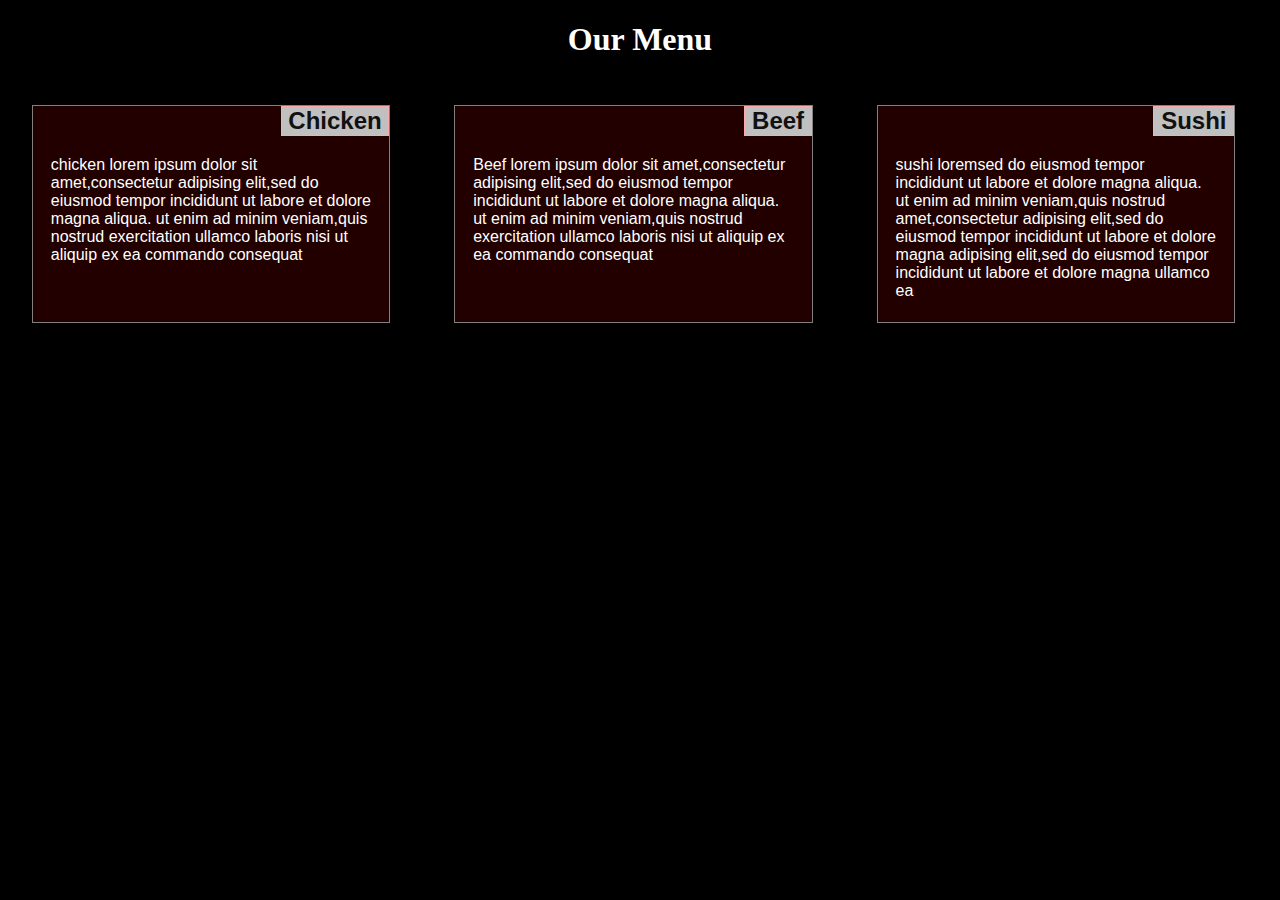
<file: mod2/index.html>
<!DOCTYPE html>
<html>
<head>
<meta charset="utf-8">
<meta name="viewport" content="width=device-width, initial-scale=1">
<link rel="stylesheet" href="style.css">
<title>Our Menu</title>
</head>
<body>
<h1>Our Menu</h1>

<div class="row">
  <div class="col-lg-4 col-md-6 col-sm-12"><h2> &nbspChicken&nbsp</h2><p> chicken lorem ipsum dolor sit amet,consectetur adipising elit,sed do eiusmod tempor incididunt ut labore et dolore magna aliqua. ut enim ad minim veniam,quis nostrud exercitation ullamco laboris nisi ut aliquip ex ea commando consequat</p></div>
  <div class="col-lg-4 col-md-6 col-sm-12"><h2> &nbspBeef&nbsp</h2><p> Beef lorem ipsum dolor sit amet,consectetur adipising elit,sed do eiusmod tempor incididunt ut labore et dolore magna aliqua. ut enim ad minim veniam,quis nostrud exercitation ullamco laboris nisi ut aliquip ex ea commando consequat</p></div>
  <div class="col-lg-4 col-md-12 col-sm-12"><h2> &nbspSushi&nbsp</h2><p> sushi loremsed do eiusmod tempor incididunt ut labore et dolore magna aliqua. ut enim ad minim veniam,quis nostrud amet,consectetur adipising elit,sed do eiusmod tempor incididunt ut labore et dolore magna adipising elit,sed do eiusmod tempor incididunt ut labore et dolore magna ullamco ea </p></div>
</div>

</body>
</html>
</file>
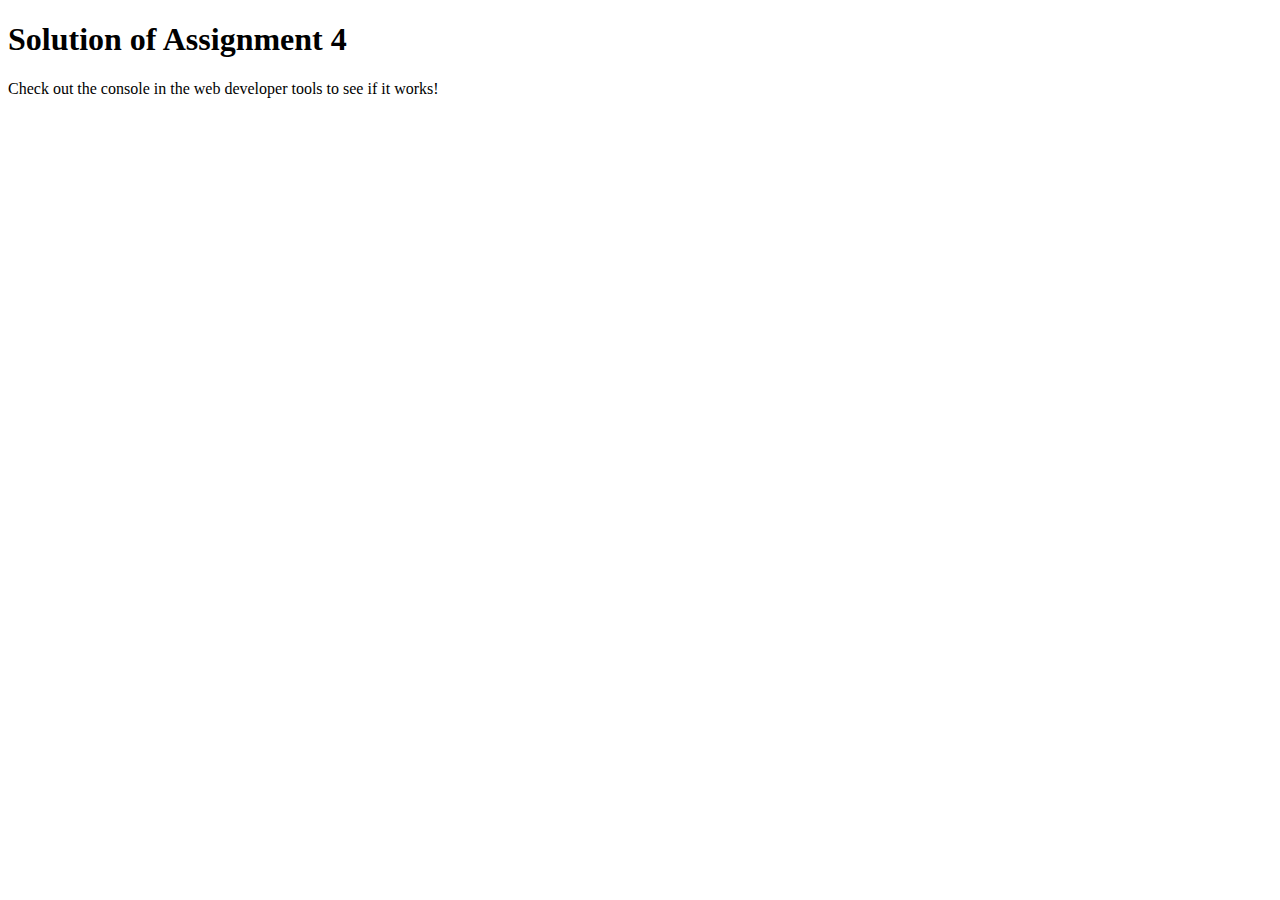
<file: mod4/index.html>
<!DOCTYPE html>
<html>

<head>
    <meta charset="utf-8">
    <title>Assignment Solution for Module 4</title>
    <script src="SpeakHello.js"></script>
    <script src="SpeakGoodBye.js"></script>
    <script src="script.js"></script>
</head>

<body>
    <h1>Solution of Assignment 4</h1>
    <p>Check out the console in the web developer tools to see if it works!</p>
</body>

</html>
</file>
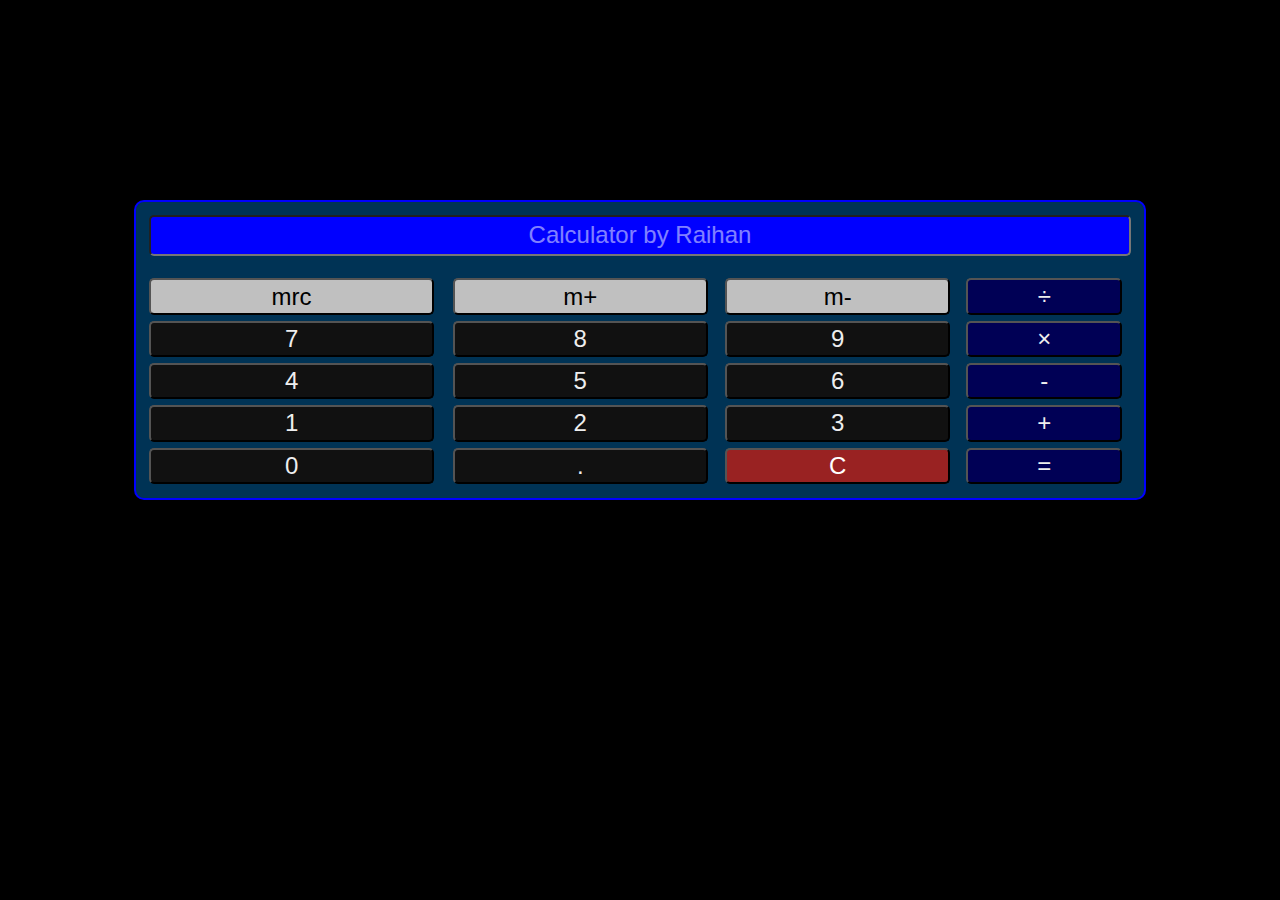
<file: Calc.html>
<!DOCTYPE html>
<html lang="en">
<head>
<title>Calculator by raihan</title>
<meta charset="utf-8">
<meta name="viewport" content="width=device-width,initial-scale=1">
<link href="https://fonts.googleapis.com/css2?family=Oxygen:wght@700&display=swap" rel="stylesheet">
<style>
*{
box-sizing:border-box; 
}
body{
background-color:#000;
}
.calc{
position:relative;
background-color:#003355;
width:80%;
height:300px;
margin-left:auto;
margin-right:auto;
margin-top:200px;
padding:10px;
border:2px solid blue;
border-radius:10px;
}
#d{
color:white;
background-color:blue ;
border-radius:5px;
position:relative;
width:100%;
height:70%;
font-size:150%;
}
::placeholder{
color:white;
opacity:.5;
text-align:center;
}
.btn{
width:95%;
height:95%;
border-radius:5px;
position:relative;
font-size:150%;
}
.oth{
background-color:silver;
}
.dig{
background-color:#111111;
color:#eeeeee;
}
.op{
background-color:#000055;
color:#eeeeee;
}
.clear{
background-color:#992222;
color:white;
}
</style>
<script>
function dis(val){
document.getElementById("d").value+=val
}
function c(val){
document.getElementById("d").value=val
}
function e(){
try
	{c(eval(document.getElementById("d").value))}
	catch(e)
	{c("Error")}
}
</script>
</head>
<body>
<div>
<table class="calc">
<tr><td colspan="4"><input type="text" id="d" readonly placeholder="Calculator by Raihan"><div>&nbsp</div></td></tr>
<tr>
<td><input type="button" class="btn oth" value="mrc" onclick="c('Not working')"></td>
<td><input type="button" class="btn oth" value="m+" onclick="c('Not working')"></td>
<td><input type="button" class="btn oth" value="m-" onclick="c('Not working')"></td>
<td><input type="button" class="btn op" value="÷" onclick="dis('/')"></td>
</tr>
<tr>
<td><input type="button" class="btn dig" value="7" onclick="dis('7')"></td>
<td><input type="button" class="btn dig" value="8" onclick="dis('8')"></td>
<td><input type="button" class="btn dig" value="9" onclick="dis('9')"></td>
<td><input type="button" class="btn op" value="×" onclick="dis('*')"></td>
</tr>
<tr>
<td><input type="button" class="btn dig" value="4" onclick="dis('4')"></td>
<td><input type="button" class="btn dig" value="5" onclick="dis('5')"></td>
<td><input type="button" class="btn dig" value="6" onclick="dis('6')"></td>
<td><input type="button" class="btn op" value="-" onclick="dis('-')"></td>
</tr>
<tr>
<td><input type="button" class="btn dig" value="1" onclick="dis('1')"></td>
<td><input type="button" class="btn dig" value="2" onclick="dis('2')"></td>
<td><input type="button" class="btn dig" value="3" onclick="dis('3')"></td>
<td><input type="button" class="btn op" value="+" onclick="dis('+')"></td>
</tr>
<tr>
<td><input type="button" class="btn dig" value="0" onclick="dis('0')"></td>
<td><input type="button" class="btn dig" value="." onclick="dis('.')"></td>
<td><input type="button" class="btn clear" value="C" onclick="c('')"></td>
<td><input type="button" class="btn op " value="=" onclick="e()"></td>
</tr>
</table>
</div>
</body>
</html>
</file>
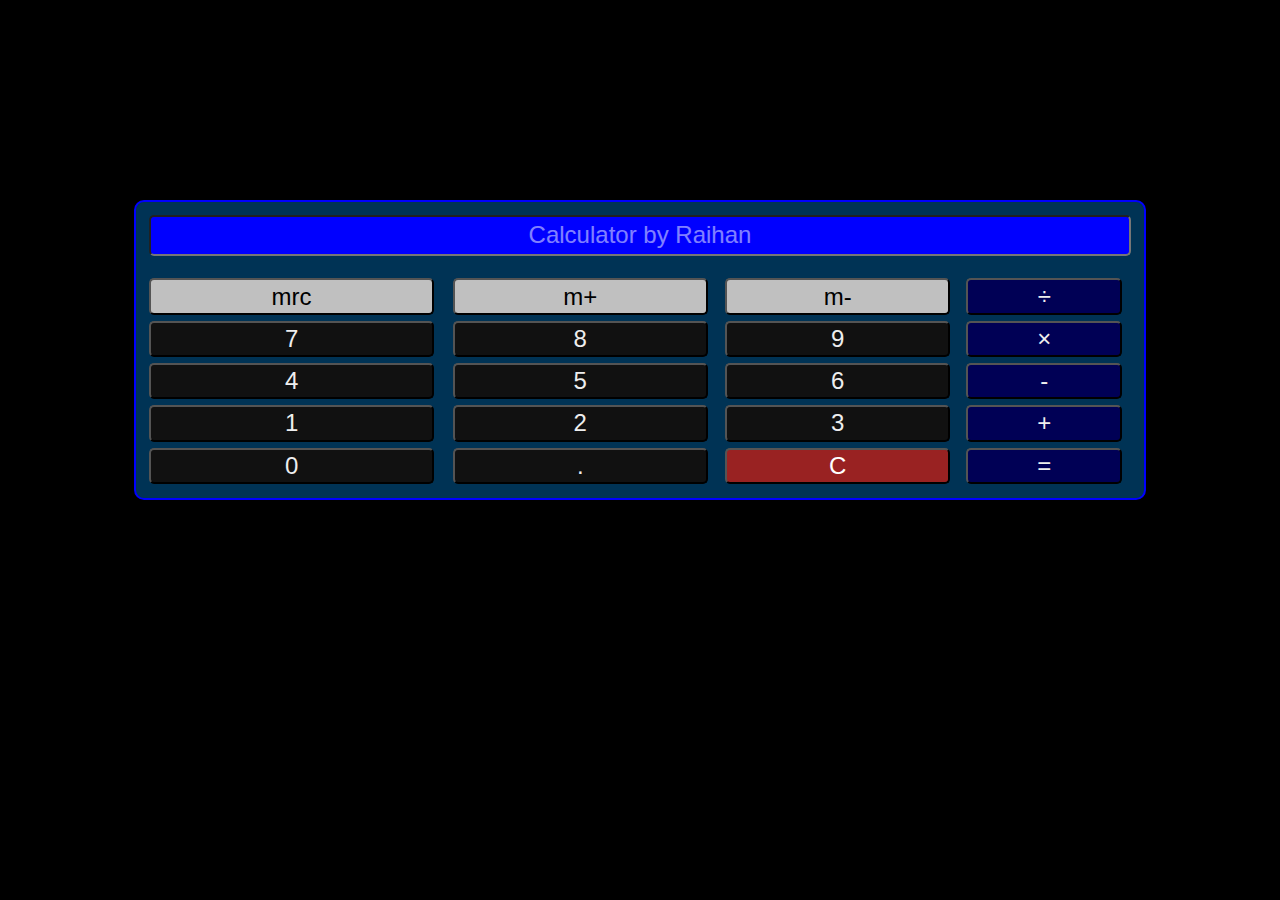
<file: calc.html>
<!DOCTYPE html>
<html lang="en">
  <head>
    <title>Calculator by raihan</title>
    <meta charset="utf-8" />
    <meta name="viewport" content="width=device-width,initial-scale=1" />
    <link rel="icon" type="image/png" href="/mod5/images/restaurant-logo.png" />
    <link
      href="https://fonts.googleapis.com/css2?family=Oxygen:wght@700&display=swap"
      rel="stylesheet"
    />
    <style>
      * {
        box-sizing: border-box;
      }
      body {
        background-color: #000;
      }
      .calc {
        position: relative;
        background-color: #003355;
        width: 80%;
        height: 300px;
        margin-left: auto;
        margin-right: auto;
        margin-top: 200px;
        padding: 10px;
        border: 2px solid blue;
        border-radius: 10px;
      }
      #d {
        color: white;
        background-color: blue;
        border-radius: 5px;
        position: relative;
        width: 100%;
        height: 70%;
        font-size: 150%;
        overflow: scroll;
      }
      ::placeholder {
        color: white;
        opacity: 0.5;
        text-align: center;
      }
      .btn {
        width: 95%;
        height: 95%;
        border-radius: 5px;
        position: relative;
        font-size: 150%;
      }
      .oth {
        background-color: silver;
      }
      .dig {
        background-color: #111111;
        color: #eeeeee;
      }
      .op {
        background-color: #000055;
        color: #eeeeee;
      }
      .clear {
        background-color: #992222;
        color: white;
      }
      .oth:hover {
        background-color: #888888;
      }
      .op:hover {
        background-color: #1111bb;
      }
      .dig:hover {
        background-color: #555555;
      }
      .clear:hover {
        background-color: #ff0000;
      }
    </style>
    <script>
      function dis(val) {
        document.getElementById("d").value += val;
      }
      function c(val) {
        document.getElementById("d").value = val;
      }
      function e() {
        try {
          c(eval(document.getElementById("d").value));
        } catch (e) {
          c("Error");
        }
      }
    </script>
  </head>
  <body>
    <div>
      <table class="calc">
        <tr>
          <td colspan="4">
            <input
              type="text"
              id="d"
              readonly
              placeholder="Calculator by Raihan"
            />
            <div>&nbsp</div>
          </td>
        </tr>
        <tr>
          <td>
            <input
              type="button"
              class="btn oth"
              value="mrc"
              onclick="c('Not working')"
            />
          </td>
          <td>
            <input
              type="button"
              class="btn oth"
              value="m+"
              onclick="c('Not working')"
            />
          </td>
          <td>
            <input
              type="button"
              class="btn oth"
              value="m-"
              onclick="c('Not working')"
            />
          </td>
          <td>
            <input type="button" class="btn op" value="÷" onclick="dis('/')" />
          </td>
        </tr>
        <tr>
          <td>
            <input type="button" class="btn dig" value="7" onclick="dis('7')" />
          </td>
          <td>
            <input type="button" class="btn dig" value="8" onclick="dis('8')" />
          </td>
          <td>
            <input type="button" class="btn dig" value="9" onclick="dis('9')" />
          </td>
          <td>
            <input type="button" class="btn op" value="×" onclick="dis('*')" />
          </td>
        </tr>
        <tr>
          <td>
            <input type="button" class="btn dig" value="4" onclick="dis('4')" />
          </td>
          <td>
            <input type="button" class="btn dig" value="5" onclick="dis('5')" />
          </td>
          <td>
            <input type="button" class="btn dig" value="6" onclick="dis('6')" />
          </td>
          <td>
            <input type="button" class="btn op" value="-" onclick="dis('-')" />
          </td>
        </tr>
        <tr>
          <td>
            <input type="button" class="btn dig" value="1" onclick="dis('1')" />
          </td>
          <td>
            <input type="button" class="btn dig" value="2" onclick="dis('2')" />
          </td>
          <td>
            <input type="button" class="btn dig" value="3" onclick="dis('3')" />
          </td>
          <td>
            <input type="button" class="btn op" value="+" onclick="dis('+')" />
          </td>
        </tr>
        <tr>
          <td>
            <input type="button" class="btn dig" value="0" onclick="dis('0')" />
          </td>
          <td>
            <input type="button" class="btn dig" value="." onclick="dis('.')" />
          </td>
          <td>
            <input type="button" class="btn clear" value="C" onclick="c('')" />
          </td>
          <td>
            <input type="button" class="btn op" value="=" onclick="e()" />
          </td>
        </tr>
      </table>
    </div>
  </body>
</html>
</file>
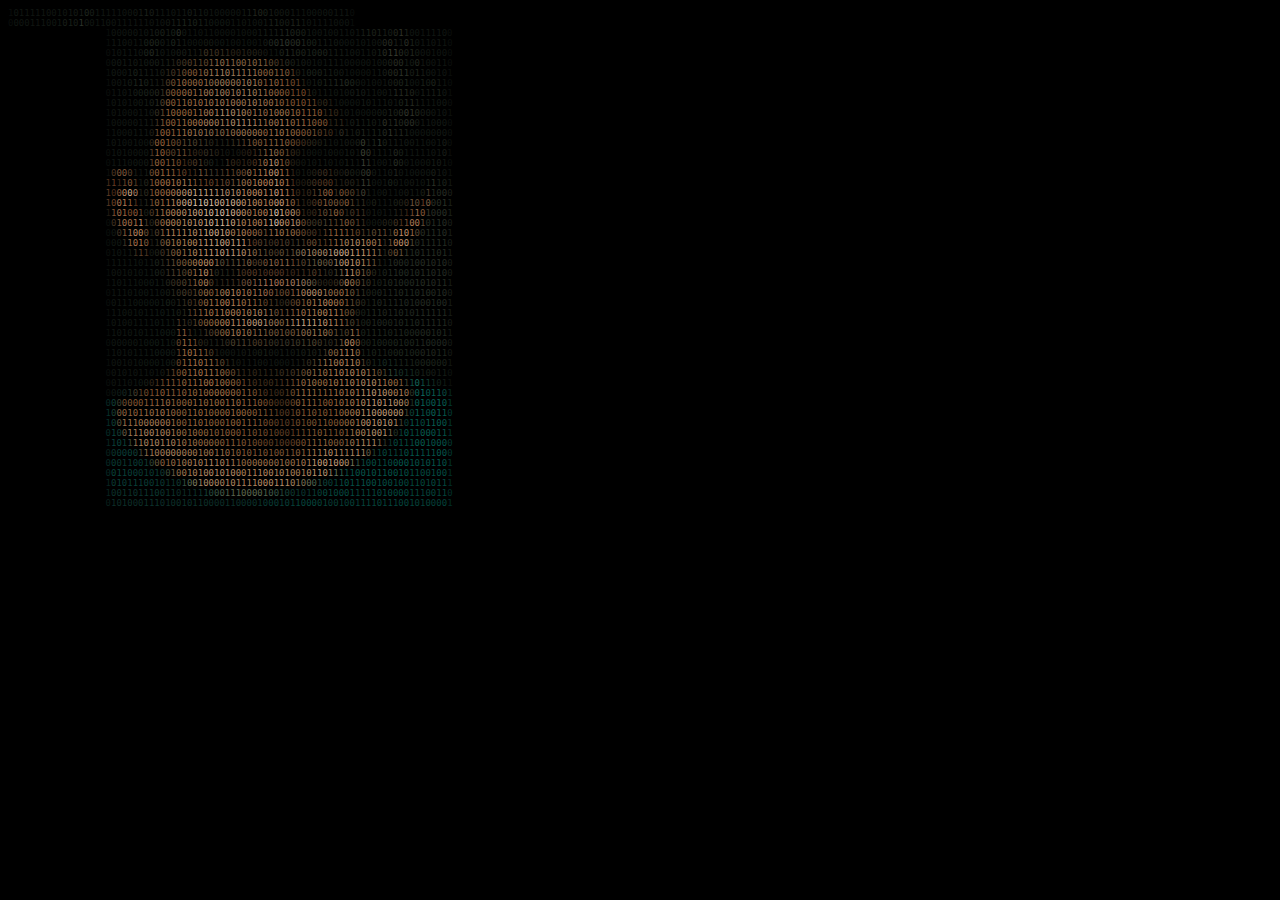
<file: me.html>
<html>
<head>
</head>
<body style="background-color:black;">
<font size="-3">
<pre><font color=#0b0e0c>1</font><font color=#101612>01111</font><font color=#111712>1</font><font color=#111612>0</font><font color=#101612>0</font><font color=#101712>1</font><font color=#101612>0</font><font color=#141915>1</font><font color=#141a15>0</font><font color=#171d18>1</font><font color=#1e251e>0</font><font color=#171e19>0</font><font color=#111713>11</font><font color=#101612>1110</font><font color=#111713>0</font><font color=#131914>0</font><font color=#181e18>1</font><font color=#1b211b>1</font><font color=#181e19>0</font><font color=#131915>1</font><font color=#111713>11</font><font color=#101713>0</font><font color=#111713>1</font><font color=#131915>1</font><font color=#171e19>0</font><font color=#161c18>1</font><font color=#151c17>1</font><font color=#121914>0</font><font color=#111713>10</font><font color=#111613>0</font><font color=#111713>000</font><font color=#131a15>1</font><font color=#191f19>1</font><font color=#21261e>1</font><font color=#20251d>0</font><font color=#192019>0</font><font color=#181d18>1</font><font color=#151a15>0</font><font color=#141914>0</font><font color=#141a15>01</font><font color=#101612>11</font><font color=#101713>00</font><font color=#111713>000111</font><font color=#0b0e0c>0</font><br><font color=#0a0e0c>0</font><font color=#101612>000</font><font color=#111612>11</font><font color=#111713>10</font><font color=#101712>0</font><font color=#121914>1</font><font color=#181e18>0</font><font color=#19201a>1</font><font color=#171e18>0</font><font color=#2c332b>1</font><font color=#131915>0</font><font color=#101713>0</font><font color=#101612>11</font><font color=#111713>0</font><font color=#101612>011</font><font color=#111613>111</font><font color=#101612>1</font><font color=#111612>0</font><font color=#111713>1</font><font color=#121713>0</font><font color=#141a15>0</font><font color=#181e19>1</font><font color=#1d231d>1</font><font color=#1d241d>1</font><font color=#1d231d>1</font><font color=#1a201b>0</font><font color=#1a211a>1</font><font color=#161c17>1</font><font color=#131a15>0</font><font color=#121914>0</font><font color=#131a15>0</font><font color=#121914>0</font><font color=#111713>1</font><font color=#111712>101</font><font color=#111713>0</font><font color=#121814>0</font><font color=#151b16>1</font><font color=#1c211b>1</font><font color=#1d231c>1</font><font color=#191f18>0</font><font color=#181d17>0</font><font color=#1f241c>1</font><font color=#1e231b>1</font><font color=#141a15>1</font><font color=#111713>0</font><font color=#111613>1111</font><font color=#101612>000</font><font color=#0a0e0c>1</font><font color=black>011110010001011000</font><br><font color=black>110111101110111001</font><font color=#0a0e0c>1</font><font color=#101612>000</font><font color=#111713>00</font><font color=#101612>1</font><font color=#111713>0</font><font color=#171d18>1</font><font color=#181e19>0</font><font color=#1b221b>0</font><font color=#181f19>1</font><font color=#19201a>0</font><font color=#2b3129>0</font><font color=#131915>0</font><font color=#101612>110110000100</font><font color=#111813>0</font><font color=#151b16>1</font><font color=#161c17>11</font><font color=#181e19>1</font><font color=#1e241e>1</font><font color=#212820>1</font><font color=#1f251e>0</font><font color=#1d231d>0</font><font color=#1a211a>0</font><font color=#131a15>1</font><font color=#111713>0</font><font color=#121814>01</font><font color=#111713>001</font><font color=#101612>1</font><font color=#111713>0</font><font color=#121813>1</font><font color=#181e18>1</font><font color=#1d221b>1</font><font color=#1c211b>01</font><font color=#191f19>1</font><font color=#181e18>0</font><font color=#22261e>0</font><font color=#2f3228>1</font><font color=#1c211b>1</font><font color=#111713>0</font><font color=#101612>01</font><font color=#111713>111</font><font color=#101612>0</font><font color=#0b0e0c>0</font><font color=black>101000011001000011</font><br><font color=black>011101110101001011</font><font color=#0a0e0c>1</font><font color=#111713>110</font><font color=#101612>01</font><font color=#121814>1</font><font color=#19201a>0</font><font color=#20271f>0</font><font color=#1d251d>0</font><font color=#151c17>0</font><font color=#121914>1</font><font color=#1d251e>0</font><font color=#1d221c>1</font><font color=#141a15>1</font><font color=#111713>00</font><font color=#121813>0</font><font color=#171b15>00</font><font color=#131814>0</font><font color=#121814>0</font><font color=#111713>10</font><font color=#121713>0</font><font color=#111713>1</font><font color=#101712>0</font><font color=#101612>01</font><font color=#161c17>0</font><font color=#202720>0</font><font color=#272e25>0</font><font color=#2e352b>1</font><font color=#2e362c>0</font><font color=#262c24>0</font><font color=#293027>0</font><font color=#212720>1</font><font color=#1b221b>0</font><font color=#19201a>0</font><font color=#161c17>11</font><font color=#151b16>1</font><font color=#141b16>0</font><font color=#121814>0</font><font color=#111713>00</font><font color=#121814>1</font><font color=#111713>0</font><font color=#121714>1</font><font color=#111713>0</font><font color=#141a15>0</font><font color=#252a22>0</font><font color=#282d24>0</font><font color=#1b211b>1</font><font color=#161c16>1</font><font color=#292e24>0</font><font color=#1d221b>1</font><font color=#121814>0</font><font color=#111713>1101</font><font color=#101612>1</font><font color=#0a0e0c>0</font><font color=black>010100101110101101</font><br><font color=black>111111001011010001</font><font color=#0b0e0c>0</font><font color=#111613>1</font><font color=#101612>0</font><font color=#121814>111</font><font color=#131915>0</font><font color=#1d241d>0</font><font color=#242b23>0</font><font color=#1c221c>1</font><font color=#131915>0</font><font color=#111713>1</font><font color=#141a15>0</font><font color=#1a1f18>0</font><font color=#1a1e18>0</font><font color=#1e2018>1</font><font color=#1a1c16>1</font><font color=#28251b>1</font><font color=#403525>0</font><font color=#3f3424>1</font><font color=#403423>0</font><font color=#392f20>1</font><font color=#362d20>1</font><font color=#2b251a>0</font><font color=#2a241a>0</font><font color=#2c271c>1</font><font color=#28241b>0</font><font color=#26241a>0</font><font color=#1f1f18>0</font><font color=#171a15>0</font><font color=#121813>11</font><font color=#1f241d>0</font><font color=#272c24>1</font><font color=#20251e>1</font><font color=#1f251d>0</font><font color=#1e241d>0</font><font color=#1a201a>1</font><font color=#1c231c>0</font><font color=#1f261e>0</font><font color=#1d221c>0</font><font color=#171e18>1</font><font color=#171d17>1</font><font color=#161c16>1</font><font color=#141b16>1</font><font color=#141a15>0</font><font color=#121814>011</font><font color=#141a15>0</font><font color=#1a201a>1</font><font color=#262b22>0</font><font color=#373b2f>1</font><font color=#373c30>1</font><font color=#252a21>0</font><font color=#1c221b>0</font><font color=#22261e>1</font><font color=#171d16>0</font><font color=#121714>0</font><font color=#111612>0</font><font color=#101612>100</font><font color=#0a0e0c>0</font><font color=black>011010001011001011</font><br><font color=black>100010101000111110</font><font color=#0b0f0c>0</font><font color=#121814>0</font><font color=#141a16>011</font><font color=#141a15>0</font><font color=#141b15>1</font><font color=#141b16>0</font><font color=#181e18>0</font><font color=#181f18>0</font><font color=#191e18>1</font><font color=#1d2119>1</font><font color=#24231a>1</font><font color=#362e21>0</font><font color=#433625>0</font><font color=#503e2a>0</font><font color=#59432c>1</font><font color=#5a442c>1</font><font color=#5f462e>0</font><font color=#7a5b3e>1</font><font color=#8f6d4c>1</font><font color=#8e6b4a>0</font><font color=#8b6949>1</font><font color=#846344>10</font><font color=#856444>0</font><font color=#805e3f>1</font><font color=#846243>0</font><font color=#836343>1</font><font color=#785a3e>1</font><font color=#5b462f>0</font><font color=#493927>0</font><font color=#362c1f>1</font><font color=#2e2d22>0</font><font color=#1c211b>0</font><font color=#181f18>1</font><font color=#171d18>0</font><font color=#141a16>0</font><font color=#131814>1</font><font color=#121814>0</font><font color=#131915>1</font><font color=#171d17>1</font><font color=#141915>1</font><font color=#121814>10</font><font color=#121713>0</font><font color=#101612>0</font><font color=#111713>001</font><font color=#131915>0</font><font color=#171d17>0</font><font color=#1e231c>0</font><font color=#282d24>0</font><font color=#262b22>0</font><font color=#161c17>1</font><font color=#161c16>0</font><font color=#22261f>0</font><font color=#141914>1</font><font color=#111612>0</font><font color=#101612>0</font><font color=#111713>1</font><font color=#101612>1</font><font color=#0b0e0c>0</font><font color=black>001011000001010011</font><br><font color=black>101010100000111111</font><font color=#0b100d>1</font><font color=#121914>0</font><font color=#121714>0</font><font color=#111813>0</font><font color=#171e18>1</font><font color=#1a221b>0</font><font color=#181f19>1</font><font color=#161d17>1</font><font color=#161d18>1</font><font color=#161c17>1</font><font color=#1f2119>0</font><font color=#322b1f>1</font><font color=#453625>0</font><font color=#513d28>1</font><font color=#6e4d31>0</font><font color=#805838>0</font><font color=#815837>0</font><font color=#805a3a>1</font><font color=#8e6846>0</font><font color=#997451>1</font><font color=#9f7b5a>1</font><font color=#a27f5f>1</font><font color=#9d7a59>0</font><font color=#9c7958>1</font><font color=#9a7757>1</font><font color=#967352>1</font><font color=#997452>1</font><font color=#9b7452>1</font><font color=#8e6442>0</font><font color=#88603e>0</font><font color=#87603f>0</font><font color=#86603f>1</font><font color=#855e3c>1</font><font color=#7d5737>0</font><font color=#594029>1</font><font color=#202018>0</font><font color=#181e19>1</font><font color=#1d231c>0</font><font color=#1b211a>0</font><font color=#1d231c>0</font><font color=#191f19>1</font><font color=#181f19>1</font><font color=#151c17>0</font><font color=#151b16>0</font><font color=#111713>10</font><font color=#111712>0</font><font color=#101612>0</font><font color=#111712>0</font><font color=#111713>1</font><font color=#141a15>1</font><font color=#191f19>0</font><font color=#21271f>0</font><font color=#252a21>0</font><font color=#2c3228>1</font><font color=#292f26>1</font><font color=#181e18>0</font><font color=#1e221b>1</font><font color=#181d17>1</font><font color=#131914>0</font><font color=#121814>0</font><font color=#101612>10</font><font color=#0b0e0c>1</font><font color=black>110000111100100111</font><br><font color=black>111100111111101110</font><font color=#0b0e0c>1</font><font color=#111613>0</font><font color=#111713>0</font><font color=#121814>1</font><font color=#151c17>0</font><font color=#1d231d>1</font><font color=#252b24>1</font><font color=#1a201a>0</font><font color=#191f19>1</font><font color=#181c16>1</font><font color=#26241b>1</font><font color=#4c3a27>0</font><font color=#734f31>0</font><font color=#885c39>1</font><font color=#966640>0</font><font color=#8d603c>0</font><font color=#936642>0</font><font color=#936743>0</font><font color=#946b49>1</font><font color=#8c6849>0</font><font color=#967151>0</font><font color=#9d7a59>0</font><font color=#9a7555>0</font><font color=#997453>0</font><font color=#987454>0</font><font color=#9b7958>1</font><font color=#a17f5f>0</font><font color=#a07b5a>1</font><font color=#8e6443>0</font><font color=#865b3a>1</font><font color=#8c6240>1</font><font color=#8c603d>0</font><font color=#895d3a>1</font><font color=#7d5332>1</font><font color=#724a2b>0</font><font color=#6a4529>1</font><font color=#2d261a>1</font><font color=#141a15>0</font><font color=#181d17>1</font><font color=#1a2019>0</font><font color=#1e231c>1</font><font color=#1c221b>1</font><font color=#212720>1</font><font color=#222821>1</font><font color=#242c23>0</font><font color=#1e251e>0</font><font color=#151b16>0</font><font color=#111713>0100</font><font color=#121814>1</font><font color=#181e18>0</font><font color=#1c221b>0</font><font color=#1d231c>0</font><font color=#1e241c>1</font><font color=#121814>0</font><font color=#101612>0</font><font color=#1a2019>1</font><font color=#171d17>0</font><font color=#1e241c>0</font><font color=#141a15>1</font><font color=#101612>1</font><font color=#0a0e0c>0</font><font color=black>100011010010100001</font><br><font color=black>110101001011001101</font><font color=#0b0e0c>0</font><font color=#101612>11</font><font color=#111713>0</font><font color=#141a15>1</font><font color=#171e18>0</font><font color=#19201a>0</font><font color=#1c221c>0</font><font color=#1d221b>0</font><font color=#25271f>0</font><font color=#393325>1</font><font color=#674b31>0</font><font color=#875b37>0</font><font color=#8c5c37>0</font><font color=#976742>0</font><font color=#976946>0</font><font color=#946742>1</font><font color=#986c48>1</font><font color=#a07653>0</font><font color=#9f7856>0</font><font color=#a37f5e>1</font><font color=#a07c5d>0</font><font color=#9a7554>0</font><font color=#997655>1</font><font color=#9f7b5b>0</font><font color=#9f7d5d>1</font><font color=#a3805f>1</font><font color=#9d7858>0</font><font color=#997250>1</font><font color=#956b48>1</font><font color=#926541>0</font><font color=#8f613d>0</font><font color=#8b5d3a>0</font><font color=#7f5431>0</font><font color=#784d2c>1</font><font color=#744a2b>1</font><font color=#734929>0</font><font color=#40301e>1</font><font color=#191d16>0</font><font color=#171b15>1</font><font color=#161b16>1</font><font color=#141a14>1</font><font color=#121813>0</font><font color=#131914>1</font><font color=#141a15>0</font><font color=#171d18>0</font><font color=#1b211b>1</font><font color=#171d18>0</font><font color=#121814>1</font><font color=#131914>100</font><font color=#161c17>1</font><font color=#242a21>1</font><font color=#262b22>1</font><font color=#24281f>1</font><font color=#21251d>0</font><font color=#111713>0</font><font color=#191f18>1</font><font color=#171c17>1</font><font color=#191e19>1</font><font color=#1b211a>1</font><font color=#121814>0</font><font color=#0b0e0c>1</font><font color=black>010101111101000111</font><br><font color=black>011111110100110011</font><font color=#0b0e0c>1</font><font color=#101612>01</font><font color=#101613>0</font><font color=#111613>1</font><font color=#121813>0</font><font color=#131a15>0</font><font color=#161c16>1</font><font color=#1c211a>0</font><font color=#292a20>1</font><font color=#4f402c>0</font><font color=#815937>0</font><font color=#8b5d37>0</font><font color=#8d5c36>1</font><font color=#92623c>1</font><font color=#966641>0</font><font color=#9a6944>1</font><font color=#9a6c47>0</font><font color=#9b6f4b>1</font><font color=#9e714d>0</font><font color=#a47a57>1</font><font color=#a07653>0</font><font color=#a17652>1</font><font color=#a17653>0</font><font color=#9e7552>0</font><font color=#9c7452>0</font><font color=#a07957>1</font><font color=#a27b5a>0</font><font color=#9a7250>1</font><font color=#9b714e>0</font><font color=#9b6e4a>0</font><font color=#996b46>1</font><font color=#8c5e3a>0</font><font color=#845634>1</font><font color=#825432>01</font><font color=#7f512f>0</font><font color=#7a4e2d>1</font><font color=#644329>1</font><font color=#2a251a>0</font><font color=#322a1c>0</font><font color=#252118>1</font><font color=#131814>1</font><font color=#141a14>0</font><font color=#131914>0</font><font color=#121914>0</font><font color=#111712>0</font><font color=#161c17>1</font><font color=#151b16>0</font><font color=#131a15>1</font><font color=#121814>1</font><font color=#151c16>1</font><font color=#151b16>0</font><font color=#131915>1</font><font color=#1d231b>0</font><font color=#232820>1</font><font color=#262a21>1</font><font color=#181e17>1</font><font color=#151a15>1</font><font color=#111713>11</font><font color=#121814>0</font><font color=#131914>0</font><font color=#0c0f0d>0</font><font color=black>100110101100110111</font><br><font color=black>011101000110011011</font><font color=#0a0e0c>1</font><font color=#101612>010</font><font color=#101713>0</font><font color=#111713>0</font><font color=#121914>1</font><font color=#131914>1</font><font color=#191e18>0</font><font color=#342e20>0</font><font color=#64492f>1</font><font color=#895c37>1</font><font color=#94623b>00</font><font color=#96623b>0</font><font color=#97633c>0</font><font color=#99663f>1</font><font color=#9e6d47>1</font><font color=#a37550>0</font><font color=#a87c58>0</font><font color=#ae8563>1</font><font color=#b18c6b>1</font><font color=#b28c6a>1</font><font color=#af8866>0</font><font color=#ad8765>1</font><font color=#a8815e>0</font><font color=#9c724f>0</font><font color=#a07754>1</font><font color=#986d4a>1</font><font color=#956947>0</font><font color=#9c704c>1</font><font color=#9b6e49>0</font><font color=#9f724d>0</font><font color=#996b46>0</font><font color=#966641>1</font><font color=#90603c>0</font><font color=#8c5c38>1</font><font color=#8d5d38>1</font><font color=#8a5a35>1</font><font color=#805433>0</font><font color=#382d1f>1</font><font color=#3f2f1f>1</font><font color=#34281a>0</font><font color=#191c16>1</font><font color=#171c16>0</font><font color=#121814>1</font><font color=#131914>0</font><font color=#111713>0</font><font color=#121914>0</font><font color=#131914>0</font><font color=#161d17>0</font><font color=#171e17>0</font><font color=#20261d>1</font><font color=#1b211a>0</font><font color=#272b22>0</font><font color=#32362b>0</font><font color=#303329>1</font><font color=#23281f>0</font><font color=#191e18>0</font><font color=#171d18>0</font><font color=#131914>0</font><font color=#111713>10</font><font color=#0d110d>1</font><font color=black>011001100000100110</font><br><font color=black>100001101101100101</font><font color=#0a0e0c>1</font><font color=#101612>00</font><font color=#111713>00</font><font color=#121814>0</font><font color=#131915>1</font><font color=#151b16>1</font><font color=#1d2019>1</font><font color=#443423>1</font><font color=#7d5534>1</font><font color=#8b5c36>0</font><font color=#905f39>0</font><font color=#93623b>1</font><font color=#98663f>1</font><font color=#9d6a42>0</font><font color=#a16f47>0</font><font color=#a77954>0</font><font color=#a87d5a>0</font><font color=#aa805e>0</font><font color=#a57b59>0</font><font color=#a17a58>1</font><font color=#a77d5b>1</font><font color=#b18a68>0</font><font color=#b69472>1</font><font color=#af8968>1</font><font color=#ae8968>1</font><font color=#ab8462>1</font><font color=#a07551>1</font><font color=#9b6d49>1</font><font color=#9e724f>0</font><font color=#a1744f>0</font><font color=#ab7f5a>1</font><font color=#a3744f>1</font><font color=#966641>0</font><font color=#92633f>1</font><font color=#966640>1</font><font color=#8a5d39>1</font><font color=#875b38>0</font><font color=#875a37>0</font><font color=#795132>0</font><font color=#2a251a>1</font><font color=#2e261a>1</font><font color=#302a1e>1</font><font color=#151a15>1</font><font color=#1a1f19>0</font><font color=#1d231c>1</font><font color=#161c17>1</font><font color=#192019>1</font><font color=#171d17>0</font><font color=#141a16>1</font><font color=#2d3126>0</font><font color=#21261e>1</font><font color=#2c3126>1</font><font color=#22271f>0</font><font color=#292e25>0</font><font color=#2b2f26>0</font><font color=#191e18>0</font><font color=#151b15>1</font><font color=#141a16>1</font><font color=#121814>0</font><font color=#141b16>0</font><font color=#131914>0</font><font color=#0b0f0d>0</font><font color=black>001101111011111000</font><br><font color=black>001000001100000100</font><font color=#0a0e0c>1</font><font color=#101612>100</font><font color=#121814>01</font><font color=#131a15>1</font><font color=#141a16>1</font><font color=#202018>0</font><font color=#6a492d>1</font><font color=#93613a>0</font><font color=#905f38>0</font><font color=#8e5d38>1</font><font color=#95653f>1</font><font color=#9b6b45>1</font><font color=#9f724e>0</font><font color=#977150>1</font><font color=#957252>0</font><font color=#8f6f50>1</font><font color=#8b6c4e>0</font><font color=#846344>1</font><font color=#866546>0</font><font color=#8f6b4a>1</font><font color=#946c49>0</font><font color=#9b714f>0</font><font color=#9c7654>0</font><font color=#9c7452>0</font><font color=#9e7350>0</font><font color=#9a6f4b>0</font><font color=#916441>0</font><font color=#966a47>1</font><font color=#a0734f>1</font><font color=#9e704a>0</font><font color=#9a6c46>1</font><font color=#91643f>0</font><font color=#8b5f3c>0</font><font color=#805938>0</font><font color=#7c5636>0</font><font color=#735032>1</font><font color=#5c4129>0</font><font color=#4f3823>1</font><font color=#40301f>0</font><font color=#181b15>1</font><font color=#302f24>0</font><font color=#20241d>1</font><font color=#181d16>1</font><font color=#1c211a>0</font><font color=#20261f>1</font><font color=#161c17>1</font><font color=#1d231c>1</font><font color=#1a221b>1</font><font color=#222921>0</font><font color=#32362b>1</font><font color=#1f241c>1</font><font color=#232820>1</font><font color=#1b221b>1</font><font color=#131a15>0</font><font color=#131914>0</font><font color=#111713>0</font><font color=#111813>0</font><font color=#121814>0</font><font color=#141a15>0</font><font color=#131914>0</font><font color=#0d110e>0</font><font color=black>001111100101111100</font><br><font color=black>110011010000100101</font><font color=#0b100d>1</font><font color=#111713>0</font><font color=#101612>1</font><font color=#111713>00100</font><font color=#322a1d>0</font><font color=#8c5d37>0</font><font color=#926039>0</font><font color=#885a35>1</font><font color=#724d2f>0</font><font color=#664931>0</font><font color=#5f4730>1</font><font color=#584732>1</font><font color=#4b3f2d>0</font><font color=#473c2b>1</font><font color=#3c3526>1</font><font color=#2d2a1f>0</font><font color=#26251b>1</font><font color=#22221a>1</font><font color=#2b281c>1</font><font color=#393021>1</font><font color=#493a28>1</font><font color=#57412b>1</font><font color=#705135>1</font><font color=#7a5637>0</font><font color=#7f5938>0</font><font color=#865e3c>1</font><font color=#845d3b>1</font><font color=#88623f>1</font><font color=#8c6440>1</font><font color=#835c3a>0</font><font color=#714f30>0</font><font color=#573d26>0</font><font color=#423221>0</font><font color=#332a1d>0</font><font color=#29261c>0</font><font color=#212219>0</font><font color=#1e2119>1</font><font color=#161b15>1</font><font color=#131814>0</font><font color=#151b16>1</font><font color=#181c17>0</font><font color=#171c16>0</font><font color=#1c211b>0</font><font color=#393e30>0</font><font color=#181e19>1</font><font color=#1e251e>1</font><font color=#2f372d>1</font><font color=#1b221b>0</font><font color=#171d18>1</font><font color=#191e18>1</font><font color=#151b16>1</font><font color=#151c17>0</font><font color=#141a15>0</font><font color=#121813>1</font><font color=#111814>1</font><font color=#111713>0</font><font color=#121814>0</font><font color=#131a15>1</font><font color=#181e18>0</font><font color=#0c100d>0</font><font color=black>110101011011100110</font><br><font color=black>110010010001010011</font><font color=#0b0f0c>0</font><font color=#111714>1</font><font color=#111713>01000</font><font color=#121914>0</font><font color=#4e3a25>1</font><font color=#8f5e38>10</font><font color=#654429>0</font><font color=#59412b>0</font><font color=#735337>1</font><font color=#6a4a2f>1</font><font color=#493421>1</font><font color=#37291c>0</font><font color=#2e261b>0</font><font color=#373024>0</font><font color=#342f24>1</font><font color=#28241a>0</font><font color=#1c1d15>1</font><font color=#171a14>0</font><font color=#151913>1</font><font color=#1a1b14>0</font><font color=#231f16>0</font><font color=#312519>0</font><font color=#40301f>1</font><font color=#5a4029>1</font><font color=#825f3f>1</font><font color=#92704f>1</font><font color=#8a6848>0</font><font color=#7c5938>0</font><font color=#66482d>1</font><font color=#392c1c>0</font><font color=#232017>0</font><font color=#1c1c16>1</font><font color=#161914>0</font><font color=#121813>0</font><font color=#111713>01</font><font color=#151b16>0</font><font color=#121813>0</font><font color=#111713>0</font><font color=#171e18>1</font><font color=#161c16>0</font><font color=#151a15>1</font><font color=#3d4235>0</font><font color=#30342a>0</font><font color=#141a15>1</font><font color=#161d17>1</font><font color=#141b16>1</font><font color=#161d17>1</font><font color=#242a22>0</font><font color=#1a211b>0</font><font color=#121814>111</font><font color=#111713>11</font><font color=#121814>0</font><font color=#131915>1</font><font color=#191e18>0</font><font color=#0c0f0d>1</font><font color=black>011101010100111111</font><br><font color=black>010001000010101010</font><font color=#0a0e0c>0</font><font color=#111713>11</font><font color=#131914>1</font><font color=#121814>0</font><font color=#131a15>0</font><font color=#121814>0</font><font color=#161b16>0</font><font color=#593f28>1</font><font color=#92603a>0</font><font color=#8c5d37>0</font><font color=#815734>1</font><font color=#805736>1</font><font color=#714a2c>0</font><font color=#492f1c>1</font><font color=#3e2d1d>0</font><font color=#4f3a27>0</font><font color=#50402e>1</font><font color=#29281f>0</font><font color=#1f241f>0</font><font color=#141a15>1</font><font color=#171b15>1</font><font color=#433525>1</font><font color=#382a1c>0</font><font color=#2f2519>0</font><font color=#362a1c>1</font><font color=#36291c>0</font><font color=#503621>0</font><font color=#775233>1</font><font color=#9f724c>0</font><font color=#b99473>1</font><font color=#ad8a68>0</font><font color=#895f3b>1</font><font color=#684a2f>0</font><font color=#272117>0</font><font color=#1a1b14>0</font><font color=#141913>0</font><font color=#141914>1</font><font color=#151914>0</font><font color=#1a1d16>1</font><font color=#151b16>1</font><font color=#141a15>0</font><font color=#111713>1</font><font color=#121813>0</font><font color=#1b201a>1</font><font color=#171c17>1</font><font color=#131914>1</font><font color=#3a3f34>1</font><font color=#2f3228>1</font><font color=#141a15>1</font><font color=#121814>0</font><font color=#141a16>0</font><font color=#141a15>1</font><font color=#293027>0</font><font color=#1f251e>0</font><font color=#121814>0</font><font color=#131814>1</font><font color=#111713>00</font><font color=#121813>0</font><font color=#171d18>1</font><font color=#181d18>0</font><font color=#111713>1</font><font color=#0b0f0c>0</font><font color=black>111100011100010101</font><br><font color=black>110001001000001100</font><font color=#0e100d>1</font><font color=#4c3623>0</font><font color=#7e5537>0</font><font color=#7d583c>0</font><font color=#543e2b>0</font><font color=#1d1e17>1</font><font color=#121814>1</font><font color=#191e17>1</font><font color=#6d4c30>0</font><font color=#8f5e38>0</font><font color=#99663d>1</font><font color=#94633c>1</font><font color=#885a35>1</font><font color=#72492b>1</font><font color=#654128>0</font><font color=#46311f>1</font><font color=#4a3421>1</font><font color=#7e5d41>1</font><font color=#5f4a34>1</font><font color=#423c2f>1</font><font color=#40372a>1</font><font color=#4b3928>1</font><font color=#68472d>1</font><font color=#5f4028>1</font><font color=#684a32>0</font><font color=#6e4d33>0</font><font color=#976f4d>0</font><font color=#94643e>1</font><font color=#a7744c>1</font><font color=#b07d54>1</font><font color=#be8f6a>0</font><font color=#c29774>0</font><font color=#a36f48>1</font><font color=#865936>1</font><font color=#38291b>1</font><font color=#181b14>0</font><font color=#161a14>1</font><font color=#1d1d16>0</font><font color=#272319>0</font><font color=#372c20>0</font><font color=#3f3123>0</font><font color=#392d1f>1</font><font color=#242219>0</font><font color=#1c1d17>0</font><font color=#28271e>0</font><font color=#1d2019>0</font><font color=#171d17>0</font><font color=#2e3328>0</font><font color=#373b2f>0</font><font color=#151b16>0</font><font color=#121814>1</font><font color=#141b16>1</font><font color=#171d18>0</font><font color=#222820>1</font><font color=#131915>0</font><font color=#111713>1</font><font color=#121814>0</font><font color=#141914>0</font><font color=#131915>0</font><font color=#121814>0</font><font color=#1b211a>0</font><font color=#151b16>1</font><font color=#121814>0</font><font color=#0d110e>1</font><font color=black>010110011101001010</font><br><font color=black>011001011111010000</font><font color=#482c1a>1</font><font color=#663c23>1</font><font color=#422818>1</font><font color=#6b4329>1</font><font color=#805537>0</font><font color=#553c27>1</font><font color=#161c16>1</font><font color=#25251c>0</font><font color=#7a5232>1</font><font color=#97643d>0</font><font color=#a26e45>00</font><font color=#a47149>1</font><font color=#a1734e>0</font><font color=#a57a57>1</font><font color=#a07653>1</font><font color=#825a3b>1</font><font color=#744c2f>1</font><font color=#6e472b>1</font><font color=#6b452b>0</font><font color=#6a472c>1</font><font color=#69472e>1</font><font color=#674933>0</font><font color=#70523a>1</font><font color=#856245>1</font><font color=#996f4d>0</font><font color=#a4754f>0</font><font color=#af7b52>1</font><font color=#b9845b>0</font><font color=#b67f57>0</font><font color=#bc8862>0</font><font color=#cba281>1</font><font color=#b27a55>0</font><font color=#a16c46>1</font><font color=#523621>1</font><font color=#262016>0</font><font color=#221f16>0</font><font color=#30281b>0</font><font color=#453423>0</font><font color=#4f3724>0</font><font color=#553924>0</font><font color=#553923>0</font><font color=#2b261b>1</font><font color=#252118>1</font><font color=#2c271c>0</font><font color=#27251c>0</font><font color=#24231a>1</font><font color=#3a3d31>1</font><font color=#37392d>1</font><font color=#131915>0</font><font color=#121915>0</font><font color=#141a15>1</font><font color=#1c241d>0</font><font color=#161d17>0</font><font color=#121814>1</font><font color=#131914>0</font><font color=#161a15>0</font><font color=#131914>1</font><font color=#121813>0</font><font color=#1e241d>1</font><font color=#2c3227>1</font><font color=#1a211a>1</font><font color=#1c231c>0</font><font color=#141914>1</font><font color=black>011011011010101101</font><br><font color=black>110001111010111001</font><font color=#5c3923>1</font><font color=#4d2d1a>0</font><font color=#875736>0</font><font color=#b8845f>0</font><font color=#ccaa8d>0</font><font color=#a37e60>0</font><font color=#22241a>1</font><font color=#2d2a1f>0</font><font color=#7c5332>1</font><font color=#98653d>0</font><font color=#9b6840>0</font><font color=#a06d45>0</font><font color=#ab7952>0</font><font color=#b58964>0</font><font color=#ba916e>0</font><font color=#c4a283>0</font><font color=#c8a88b>1</font><font color=#c3a284>1</font><font color=#c0a183>1</font><font color=#ba9879>1</font><font color=#b79474>1</font><font color=#b28e6e>1</font><font color=#af8a69>0</font><font color=#b38c6a>1</font><font color=#b98d69>0</font><font color=#bb8c65>1</font><font color=#ba875f>0</font><font color=#be8860>0</font><font color=#bf8a62>0</font><font color=#bc8860>11</font><font color=#ca9d7d>0</font><font color=#c08c68>1</font><font color=#a7714b>1</font><font color=#754d30>1</font><font color=#3b2a1b>0</font><font color=#2e2318>1</font><font color=#3a2b1d>0</font><font color=#553d27>1</font><font color=#714f33>1</font><font color=#895f3e>0</font><font color=#906340>0</font><font color=#3f3223>1</font><font color=#7a5435>0</font><font color=#6c4b2f>0</font><font color=#56402a>0</font><font color=#3e3425>1</font><font color=#403f30>0</font><font color=#1d211a>1</font><font color=#111713>10</font><font color=#161c17>0</font><font color=#111713>11</font><font color=#131915>0</font><font color=#181c16>0</font><font color=#171c16>1</font><font color=#151b15>1</font><font color=#1d2018>0</font><font color=#473c2d>1</font><font color=#232a21>10</font><font color=#282e25>0</font><font color=#1b1f19>0</font><font color=black>101001001110010111</font><br><font color=black>111010011101110010</font><font color=#543622>1</font><font color=#6e4125>0</font><font color=#a5724e>0</font><font color=#b17853>1</font><font color=#945d3a>1</font><font color=#573620>1</font><font color=#1d1f18>1</font><font color=#26261d>1</font><font color=#6e4b2f>1</font><font color=#91623b>0</font><font color=#9c6941>1</font><font color=#a27047>1</font><font color=#b07f57>1</font><font color=#bb8f6a>0</font><font color=#c8a585>0</font><font color=#d3b599>0</font><font color=#dcc2aa>1</font><font color=#dec3ad>1</font><font color=#dbc1a9>0</font><font color=#d7bba1>1</font><font color=#cfaf92>0</font><font color=#cdac8e>0</font><font color=#cfae91>1</font><font color=#d1af92>0</font><font color=#cba685>0</font><font color=#bf936d>0</font><font color=#b8865f>1</font><font color=#b9855e>0</font><font color=#b7835b>0</font><font color=#b37e56>1</font><font color=#b6815a>0</font><font color=#c79977>0</font><font color=#c79875>0</font><font color=#ae7852>1</font><font color=#8c6140>0</font><font color=#513823>1</font><font color=#2e2419>1</font><font color=#312619>0</font><font color=#4e3622>0</font><font color=#6e4b2e>0</font><font color=#8b5f3c>1</font><font color=#74573c>0</font><font color=#7a583a>0</font><font color=#674a30>0</font><font color=#895e3b>0</font><font color=#56412b>1</font><font color=#2e2d21>1</font><font color=#342e21>1</font><font color=#141914>0</font><font color=#1f2119>0</font><font color=#121814>1</font><font color=#151b16>1</font><font color=#161b15>1</font><font color=#1d221b>0</font><font color=#222119>0</font><font color=#31281c>0</font><font color=#6e533b>1</font><font color=#614b35>0</font><font color=#673e26>1</font><font color=#7a5a3f>0</font><font color=#282f25>0</font><font color=#272e25>0</font><font color=#2a3127>1</font><font color=#1c211a>1</font><font color=black>000000011110100110</font><br><font color=black>001110010010010111</font><font color=#211b12>1</font><font color=#7b4f31>1</font><font color=#9b6744>0</font><font color=#9d6541>1</font><font color=#7e4b2a>0</font><font color=#8b5b3b>0</font><font color=#604b36>1</font><font color=#1f2119>0</font><font color=#4f3b27>0</font><font color=#7d5533>1</font><font color=#9f6d45>1</font><font color=#a5744c>0</font><font color=#b1825a>0</font><font color=#b78a62>0</font><font color=#ba8e69>0</font><font color=#c29875>1</font><font color=#c59f7d>0</font><font color=#cca889>0</font><font color=#d4b599>1</font><font color=#d6b79c>0</font><font color=#d7baa0>1</font><font color=#d9bba1>0</font><font color=#d7b89e>1</font><font color=#d1ad8f>0</font><font color=#c79e7c>0</font><font color=#bc8f69>0</font><font color=#ae7b53>0</font><font color=#ad7951>1</font><font color=#ac7850>0</font><font color=#b6825a>0</font><font color=#cba07e>1</font><font color=#dfc4ac>0</font><font color=#d0a98a>1</font><font color=#b7835c>0</font><font color=#b79372>0</font><font color=#8b6443>0</font><font color=#3b2c1d>1</font><font color=#2f2418>0</font><font color=#3c2b1c>0</font><font color=#614228>1</font><font color=#644c33>0</font><font color=#71543a>1</font><font color=#91633f>0</font><font color=#6a4c32>0</font><font color=#312b1f>1</font><font color=#483725>0</font><font color=#4d3a26>1</font><font color=#3c3122>1</font><font color=#171b16>0</font><font color=#191e17>1</font><font color=#131914>0</font><font color=#151b16>1</font><font color=#151a15>1</font><font color=#24261d>1</font><font color=#2f251a>1</font><font color=#412919>1</font><font color=#714a2f>1</font><font color=#956848>1</font><font color=#865839>0</font><font color=#3a382a>1</font><font color=#282e25>0</font><font color=#262e25>0</font><font color=#283026>0</font><font color=#1b201a>1</font><font color=black>100110110001100100</font><br><font color=black>001011110001101100</font><font color=#0b0f0c>0</font><font color=#413222>0</font><font color=#7d5335>1</font><font color=#a2704c>0</font><font color=#a36c47>0</font><font color=#a6714b>1</font><font color=#b48c6c>1</font><font color=#493d2c>1</font><font color=#29281f>0</font><font color=#64472d>0</font><font color=#996b43>0</font><font color=#ac7e57>0</font><font color=#ae8058>0</font><font color=#ad8058>0</font><font color=#b28760>1</font><font color=#b88e69>0</font><font color=#bc936f>1</font><font color=#c19977>0</font><font color=#ceaa8a>1</font><font color=#d3b295>0</font><font color=#d5b498>11</font><font color=#cea98a>1</font><font color=#c79f7d>0</font><font color=#b88a64>1</font><font color=#b18059>0</font><font color=#ad7c56>1</font><font color=#ae7953>0</font><font color=#b6815a>0</font><font color=#c1916b>1</font><font color=#d5b296>1</font><font color=#d9bda4>0</font><font color=#c49977>0</font><font color=#b8855d>0</font><font color=#bb916e>1</font><font color=#a98362>0</font><font color=#6d5035>0</font><font color=#483928>0</font><font color=#3e3425>0</font><font color=#453b2a>0</font><font color=#4a4130>1</font><font color=#5f4830>1</font><font color=#59422b>1</font><font color=#735235>1</font><font color=#835c3c>0</font><font color=#694d33>0</font><font color=#59432d>1</font><font color=#3d3021>1</font><font color=#161a15>0</font><font color=#141b15>0</font><font color=#181d17>0</font><font color=#26251c>0</font><font color=#22241b>0</font><font color=#443726>0</font><font color=#533621>1</font><font color=#744c31>1</font><font color=#ac7753>0</font><font color=#a97651>0</font><font color=#5f4e38>1</font><font color=#272e24>0</font><font color=#262d24>1</font><font color=#252d24>1</font><font color=#262d24>0</font><font color=#191e18>0</font><font color=black>011000001010110000</font><br><font color=black>000100101101110111</font><font color=#0a0f0c>0</font><font color=#121914>0</font><font color=#423424>0</font><font color=#81593a>1</font><font color=#a06f4a>1</font><font color=#b88660>0</font><font color=#b4845e>0</font><font color=#6a4d33>0</font><font color=#20221a>1</font><font color=#503e2a>0</font><font color=#8f6440>1</font><font color=#a97c55>1</font><font color=#ac7d55>1</font><font color=#ae7f58>1</font><font color=#af825b>1</font><font color=#b3865f>1</font><font color=#b88b65>0</font><font color=#c19773>1</font><font color=#cba481>1</font><font color=#caa583>0</font><font color=#cca887>0</font><font color=#c7a17e>1</font><font color=#c29876>0</font><font color=#ab7c56>0</font><font color=#ab7953>1</font><font color=#ad7e5a>0</font><font color=#a36d49>0</font><font color=#966645>0</font><font color=#805b3e>0</font><font color=#755236>1</font><font color=#8f6544>1</font><font color=#a67752>1</font><font color=#9f704b>0</font><font color=#966742>1</font><font color=#966a45>0</font><font color=#805d3e>0</font><font color=#684b31>0</font><font color=#4c3725>0</font><font color=#4b3624>0</font><font color=#352619>1</font><font color=#614128>1</font><font color=#895c39>1</font><font color=#93643f>1</font><font color=#936641>1</font><font color=#875c38>1</font><font color=#775131>1</font><font color=#624329>0</font><font color=#533e29>1</font><font color=#493c2a>1</font><font color=#5f4a32>0</font><font color=#695036>1</font><font color=#5c4b34>1</font><font color=#3c3324>1</font><font color=#986c49>0</font><font color=#bd8b66>1</font><font color=#b98a63>0</font><font color=#966745>1</font><font color=#594631>0</font><font color=#292f25>0</font><font color=#252d24>11</font><font color=#262d24>10</font><font color=#191e18>1</font><font color=black>000101111100100011</font><br><font color=black>100011101101001101</font><font color=#0a0f0c>0</font><font color=#111813>0</font><font color=#121a14>0</font><font color=#3d3426>1</font><font color=#8e6341>1</font><font color=#a6714b>0</font><font color=#a8744e>1</font><font color=#7f583a>0</font><font color=#1e1f18>1</font><font color=#2e2b1f>1</font><font color=#705439>0</font><font color=#8c6744>0</font><font color=#9e724b>1</font><font color=#a57850>0</font><font color=#a97c55>1</font><font color=#af8058>0</font><font color=#b3845c>0</font><font color=#bc916b>1</font><font color=#c29a75>1</font><font color=#c29a76>1</font><font color=#c5a07e>1</font><font color=#c7a381>0</font><font color=#bf9876>0</font><font color=#bf9977>1</font><font color=#c8a384>1</font><font color=#be9472>1</font><font color=#7f5538>1</font><font color=#5d3d28>0</font><font color=#57412f>0</font><font color=#513f2d>1</font><font color=#423324>0</font><font color=#503c28>0</font><font color=#533e29>1</font><font color=#4d3d2b>0</font><font color=#3f3829>1</font><font color=#494131>1</font><font color=#513e2c>1</font><font color=#67472f>0</font><font color=#704f33>0</font><font color=#5e452e>1</font><font color=#5b3e26>1</font><font color=#7e5635>1</font><font color=#966b46>1</font><font color=#9f7550>1</font><font color=#a7805c>0</font><font color=#b28964>1</font><font color=#b28a64>0</font><font color=#b2865e>1</font><font color=#ab7f57>0</font><font color=#a37952>0</font><font color=#9c7652>1</font><font color=#383528>1</font><font color=#715135>1</font><font color=#b17d55>0</font><font color=#c39069>0</font><font color=#b9916e>0</font><font color=#524835>1</font><font color=#272e24>0</font><font color=#272f25>1</font><font color=#252d23>1</font><font color=#252c23>1</font><font color=#252c24>1</font><font color=#242c23>1</font><font color=#181e18>0</font><font color=black>011000101010011100</font><br><font color=black>001011110001111011</font><font color=#0b0f0c>0</font><font color=#101713>10</font><font color=#111814>1</font><font color=#191d16>1</font><font color=#3e3120>1</font><font color=#5a402a>1</font><font color=#483523>1</font><font color=#151b15>0</font><font color=#20231b>0</font><font color=#423626>0</font><font color=#57442e>1</font><font color=#7a593a>0</font><font color=#8f6743>0</font><font color=#946a46>1</font><font color=#a1764f>1</font><font color=#b1845c>0</font><font color=#ba8e66>1</font><font color=#be926c>1</font><font color=#c09570>1</font><font color=#c29c79>1</font><font color=#c09d7c>0</font><font color=#bd9c7d>1</font><font color=#bd9777>1</font><font color=#bc9471>1</font><font color=#b68d6a>0</font><font color=#a67f5d>1</font><font color=#87664a>0</font><font color=#70573e>1</font><font color=#5f4c35>1</font><font color=#55442f>0</font><font color=#4f3d2a>0</font><font color=#655038>0</font><font color=#544330>1</font><font color=#634f37>1</font><font color=#726149>0</font><font color=#90785c>0</font><font color=#a38260>1</font><font color=#9f7e5e>0</font><font color=#a58667>0</font><font color=#a78a6b>0</font><font color=#b49576>1</font><font color=#c3a382>0</font><font color=#cdac8c>0</font><font color=#cba885>0</font><font color=#c59a74>1</font><font color=#c3976e>1</font><font color=#c0936a>1</font><font color=#b48860>1</font><font color=#977450>1</font><font color=#6c5a40>1</font><font color=#282c21>1</font><font color=#503e2a>0</font><font color=#72563a>0</font><font color=#64523b>1</font><font color=#38392c>1</font><font color=#242c23>1</font><font color=#262e25>0</font><font color=#272e25>1</font><font color=#252d24>1</font><font color=#252c23>10</font><font color=#242c23>1</font><font color=#181d17>1</font><font color=black>001010101110100010</font><br><font color=black>100011100101010001</font><font color=#0b0f0c>1</font><font color=#101713>1</font><font color=#101813>1</font><font color=#111813>1</font><font color=#101813>110</font><font color=#111914>1</font><font color=#161d18>1</font><font color=#1d231c>0</font><font color=#2e2c21>1</font><font color=#493b29>1</font><font color=#5e4a32>1</font><font color=#715438>0</font><font color=#7b593a>0</font><font color=#86623f>0</font><font color=#a47850>0</font><font color=#b88961>0</font><font color=#be8f66>0</font><font color=#b58761>0</font><font color=#8c6e50>1</font><font color=#5c4c38>0</font><font color=#574733>1</font><font color=#584834>1</font><font color=#755d43>1</font><font color=#624e37>1</font><font color=#816347>0</font><font color=#523f2c>0</font><font color=#56412e>0</font><font color=#77563c>0</font><font color=#8e6b4e>1</font><font color=#835f43>0</font><font color=#866245>1</font><font color=#8a6648>1</font><font color=#704d33>1</font><font color=#60462f>1</font><font color=#584531>0</font><font color=#60503b>1</font><font color=#61533c>1</font><font color=#72624b>0</font><font color=#62543e>0</font><font color=#6b5d48>0</font><font color=#998367>1</font><font color=#b38e6b>0</font><font color=#c69c76>0</font><font color=#c0946b>1</font><font color=#b78c64>0</font><font color=#a98059>1</font><font color=#8c6b48>1</font><font color=#625139>1</font><font color=#2a2a1f>1</font><font color=#181f18>1</font><font color=#242b23>1</font><font color=#272d24>0</font><font color=#262d24>0</font><font color=#232b23>0</font><font color=#242b23>1</font><font color=#262d24>0</font><font color=#262e25>0</font><font color=#262d24>1</font><font color=#252c23>0</font><font color=#252c24>1</font><font color=#252c23>0</font><font color=#181d17>0</font><font color=black>011010010010000111</font><br><font color=black>100110111100101010</font><font color=#0a0f0c>1</font><font color=#111713>0</font><font color=#101713>0</font><font color=#111813>10</font><font color=#101813>1</font><font color=#101814>0</font><font color=#101914>1</font><font color=#131c17>1</font><font color=#1b221c>0</font><font color=#1e221b>0</font><font color=#3c3426>1</font><font color=#4a3d2b>1</font><font color=#594731>1</font><font color=#52412c>0</font><font color=#775739>0</font><font color=#986d47>1</font><font color=#b7875e>1</font><font color=#bc8b63>0</font><font color=#6f553b>1</font><font color=#2b2b21>0</font><font color=#2a271d>1</font><font color=#28281e>1</font><font color=#332b1e>1</font><font color=#59412b>1</font><font color=#4b3624>0</font><font color=#5b3d28>0</font><font color=#5a3c27>0</font><font color=#533825>1</font><font color=#513624>0</font><font color=#5a3c28>0</font><font color=#5c3e2a>0</font><font color=#593a27>0</font><font color=#442e1f>1</font><font color=#412d1e>0</font><font color=#432f20>1</font><font color=#463221>1</font><font color=#463120>1</font><font color=#553d29>0</font><font color=#523e2b>1</font><font color=#322d22>1</font><font color=#2d2c21>0</font><font color=#444030>1</font><font color=#796349>1</font><font color=#c29871>1</font><font color=#b88c64>1</font><font color=#936e49>0</font><font color=#735b3d>1</font><font color=#524531>0</font><font color=#27281d>0</font><font color=#171d17>1</font><font color=#1e251e>0</font><font color=#232b22>1</font><font color=#252c24>1</font><font color=#232c23>0</font><font color=#222b22>0</font><font color=#232a22>1</font><font color=#252d24>0</font><font color=#272e25>1</font><font color=#252c23>1</font><font color=#242c23>01</font><font color=#242b23>0</font><font color=#181d17>0</font><font color=black>110010010110111011</font><br><font color=black>110101010110100000</font><font color=#0a0e0c>1</font><font color=#101713>10</font><font color=#101813>1110</font><font color=#101914>0</font><font color=#121b16>0</font><font color=#141d17>1</font><font color=#141c17>1</font><font color=#22241c>0</font><font color=#373023>0</font><font color=#443827>0</font><font color=#50402d>0</font><font color=#5e472f>1</font><font color=#805e3d>1</font><font color=#996f4a>0</font><font color=#ab7e57>0</font><font color=#55402b>0</font><font color=#252119>1</font><font color=#34291c>1</font><font color=#393023>1</font><font color=#443324>1</font><font color=#4d3828>1</font><font color=#6b4d39>0</font><font color=#7c5a43>0</font><font color=#896148>1</font><font color=#97694f>1</font><font color=#a7765b>1</font><font color=#ab795c>1</font><font color=#a77355>0</font><font color=#a37255>0</font><font color=#a37154>1</font><font color=#a67a5f>0</font><font color=#a38066>1</font><font color=#94775e>0</font><font color=#806b55>0</font><font color=#584c3b>0</font><font color=#302b20>0</font><font color=#29251c>0</font><font color=#2c261b>0</font><font color=#3c3021>0</font><font color=#624c35>0</font><font color=#b58960>0</font><font color=#98724c>0</font><font color=#6f573b>0</font><font color=#4c412e>1</font><font color=#353325>0</font><font color=#20251d>1</font><font color=#1d231c>0</font><font color=#20271f>1</font><font color=#222a21>0</font><font color=#242b23>10</font><font color=#212a22>0</font><font color=#222a21>0</font><font color=#242c23>1</font><font color=#262e24>0</font><font color=#252c24>1</font><font color=#242b23>01</font><font color=#242b22>1</font><font color=#181d17>1</font><font color=black>101011011110000000</font><br><font color=black>000110111100110010</font><font color=#0a0e0c>0</font><font color=#101713>11</font><font color=#101813>10</font><font color=#101814>1</font><font color=#101914>00</font><font color=#111b16>1</font><font color=#121b16>1</font><font color=#141c17>0</font><font color=#181f18>0</font><font color=#2a2a1f>1</font><font color=#383123>0</font><font color=#473c2b>0</font><font color=#433726>0</font><font color=#57432d>1</font><font color=#795839>0</font><font color=#976c46>0</font><font color=#8a5e3b>0</font><font color=#8c623f>1</font><font color=#9e734e>0</font><font color=#ac805b>0</font><font color=#b4855d>1</font><font color=#ab7d57>0</font><font color=#a27451>1</font><font color=#a57652>0</font><font color=#a47451>1</font><font color=#a37250>1</font><font color=#9c6d4d>0</font><font color=#875c40>0</font><font color=#724e35>1</font><font color=#6b4a31>0</font><font color=#724e34>0</font><font color=#875d3f>1</font><font color=#996d4c>1</font><font color=#ad815c>0</font><font color=#b88d69>0</font><font color=#b8916e>0</font><font color=#b38b68>0</font><font color=#997554>1</font><font color=#936e4c>0</font><font color=#936945>0</font><font color=#9b6e46>0</font><font color=#996f47>1</font><font color=#6d5437>0</font><font color=#4f4530>1</font><font color=#333023>1</font><font color=#22251c>0</font><font color=#1c221b>0</font><font color=#212820>0</font><font color=#20271f>1</font><font color=#212820>1</font><font color=#242b22>10</font><font color=#212921>11</font><font color=#222b22>0</font><font color=#252c24>1</font><font color=#242c23>0</font><font color=#232b22>0</font><font color=#242b22>1</font><font color=#242b23>0</font><font color=#181c17>0</font><font color=black>001010101101111010</font><br><font color=black>110111011011011110</font><font color=#0a0e0c>0</font><font color=#101713>0</font><font color=#111713>1</font><font color=#101813>110</font><font color=#101914>00</font><font color=#111a15>0</font><font color=#121b16>0</font><font color=#141d18>1</font><font color=#18211b>0</font><font color=#181e17>0</font><font color=#28281e>1</font><font color=#352e21>1</font><font color=#453625>0</font><font color=#493623>1</font><font color=#724e30>0</font><font color=#936640>0</font><font color=#9e6d45>1</font><font color=#a27047>1</font><font color=#aa774e>0</font><font color=#b07d54>0</font><font color=#ae7b53>1</font><font color=#ab7951>1</font><font color=#9b6d46>0</font><font color=#9c6e48>1</font><font color=#8e623f>1</font><font color=#7d5838>1</font><font color=#62452b>0</font><font color=#4e3b27>1</font><font color=#433423>1</font><font color=#322b1f>0</font><font color=#413525>0</font><font color=#5d422b>0</font><font color=#6f4e31>0</font><font color=#815937>1</font><font color=#996b44>0</font><font color=#a6764e>1</font><font color=#b4825a>1</font><font color=#b5855d>0</font><font color=#b08158>0</font><font color=#a4754d>0</font><font color=#976a42>0</font><font color=#7e5937>1</font><font color=#614a30>1</font><font color=#463b29>0</font><font color=#27291f>0</font><font color=#171e17>1</font><font color=#20271f>1</font><font color=#222920>0</font><font color=#20271f>1</font><font color=#1f281f>1</font><font color=#232a22>11</font><font color=#212920>0</font><font color=#202820>1</font><font color=#232a22>0</font><font color=#242c24>0</font><font color=#242b23>0</font><font color=#232b22>10</font><font color=#232a22>0</font><font color=#171c17>1</font><font color=black>011100010101010111</font><br><font color=black>110101000101100110</font><font color=#0a0e0c>1</font><font color=#101713>1</font><font color=#111713>1</font><font color=#101813>001</font><font color=#101914>0</font><font color=#101915>1</font><font color=#111b15>1</font><font color=#121c16>1</font><font color=#121c17>0</font><font color=#141d18>1</font><font color=#17201a>1</font><font color=#1e221a>0</font><font color=#2b281d>1</font><font color=#56412b>1</font><font color=#6a4c30>1</font><font color=#8b603c>1</font><font color=#9e6d45>1</font><font color=#a37148>0</font><font color=#a6744c>1</font><font color=#ac7950>1</font><font color=#ae7d54>0</font><font color=#ad7d55>0</font><font color=#aa7c55>0</font><font color=#ab7c55>1</font><font color=#ad8059>0</font><font color=#b1845e>1</font><font color=#ab8360>0</font><font color=#9b7758>1</font><font color=#896a4d>1</font><font color=#6d5238>0</font><font color=#6b4f35>1</font><font color=#6d5137>1</font><font color=#825d3d>1</font><font color=#966d49>1</font><font color=#9f724c>0</font><font color=#a2764f>1</font><font color=#a47750>1</font><font color=#ae8159>0</font><font color=#b2845c>0</font><font color=#b2845b>1</font><font color=#a87b52>1</font><font color=#936943>1</font><font color=#6f5032>0</font><font color=#614b32>0</font><font color=#29291e>0</font><font color=#1a2019>0</font><font color=#1f261f>1</font><font color=#222a21>1</font><font color=#222921>1</font><font color=#20271f>0</font><font color=#202820>1</font><font color=#222a21>1</font><font color=#222a22>0</font><font color=#202820>1</font><font color=#202720>0</font><font color=#212920>1</font><font color=#242b23>1</font><font color=#232b23>1</font><font color=#232a22>1</font><font color=#222a22>1</font><font color=#222921>1</font><font color=#171c16>1</font><font color=black>000100010010000001</font><br><font color=black>011010001110110111</font><font color=#0a0e0c>1</font><font color=#101712>0</font><font color=#101713>1</font><font color=#111713>0</font><font color=#101813>01</font><font color=#101914>11</font><font color=#111b16>10</font><font color=#121c17>1</font><font color=#121d17>1</font><font color=#141e18>1</font><font color=#4d3d2a>1</font><font color=#3c3223>1</font><font color=#2f2b20>0</font><font color=#53402b>1</font><font color=#735235>0</font><font color=#88603d>0</font><font color=#90643e>0</font><font color=#9b6d46>0</font><font color=#ac7b52>0</font><font color=#b28159>0</font><font color=#b78760>1</font><font color=#b88b64>1</font><font color=#bb8f69>1</font><font color=#bd9470>0</font><font color=#bd9a79>0</font><font color=#bc9c7e>0</font><font color=#b39374>1</font><font color=#957454>0</font><font color=#9c7755>0</font><font color=#836242>0</font><font color=#97704d>1</font><font color=#ac8563>1</font><font color=#bc9b7b>1</font><font color=#c5a686>1</font><font color=#c4a07d>1</font><font color=#c39d78>1</font><font color=#c29974>1</font><font color=#be956f>0</font><font color=#b58b63>1</font><font color=#a57c55>1</font><font color=#936c48>1</font><font color=#6e573b>1</font><font color=#4c402d>0</font><font color=#423827>1</font><font color=#1c231b>0</font><font color=#1f261e>0</font><font color=#222820>1</font><font color=#212820>0</font><font color=#1f261f>0</font><font color=#1f271f>0</font><font color=#212920>10</font><font color=#1f281f>1</font><font color=#1f271f>1</font><font color=#212820>0</font><font color=#232a22>11</font><font color=#222921>11</font><font color=#212921>1</font><font color=#171b16>0</font><font color=black>011111101100001100</font><br><font color=black>101110001000101110</font><font color=#0a0f0c>1</font><font color=#101713>1</font><font color=#111713>01</font><font color=#101813>0</font><font color=#101814>1</font><font color=#101914>01</font><font color=#111b15>1</font><font color=#121c16>1</font><font color=#121d17>00</font><font color=#141e18>0</font><font color=#6e4d31>1</font><font color=#8b5e3c>1</font><font color=#423525>1</font><font color=#1d2018>1</font><font color=#27261c>1</font><font color=#433727>1</font><font color=#503f2b>0</font><font color=#674d33>0</font><font color=#86613e>0</font><font color=#936c47>0</font><font color=#9f7650>1</font><font color=#a47953>0</font><font color=#9c744f>1</font><font color=#98724e>0</font><font color=#876444>1</font><font color=#8d6846>1</font><font color=#7c5d3f>1</font><font color=#72573b>0</font><font color=#74573a>01</font><font color=#6c5237>0</font><font color=#75573b>0</font><font color=#7f6244>1</font><font color=#8a6c4d>0</font><font color=#907050>0</font><font color=#9d7854>1</font><font color=#9e7954>1</font><font color=#94714e>0</font><font color=#765e41>0</font><font color=#614f36>1</font><font color=#413a29>1</font><font color=#53432d>0</font><font color=#966f4b>1</font><font color=#7e5f41>1</font><font color=#1e251d>0</font><font color=#1f251e>1</font><font color=#21281f>1</font><font color=#1f271e>1</font><font color=#1d261e>1</font><font color=#1d251e>0</font><font color=#20281f>1</font><font color=#212820>1</font><font color=#1e271f>0</font><font color=#1f261f>0</font><font color=#202820>0</font><font color=#222a22>0</font><font color=#222921>0</font><font color=#212820>1</font><font color=#212821>0</font><font color=#202920>1</font><font color=#151b16>1</font><font color=black>111110001001110101</font><br><font color=black>000011011010001011</font><font color=#0a0f0c>0</font><font color=#101713>0</font><font color=#111713>0</font><font color=#101713>0</font><font color=#101813>00</font><font color=#101914>10</font><font color=#111b15>0</font><font color=#121c17>0</font><font color=#121d17>11</font><font color=#131e18>0</font><font color=#65472d>0</font><font color=#9d6a42>1</font><font color=#8f633f>1</font><font color=#6e4e33>1</font><font color=#312c1f>0</font><font color=#202219>0</font><font color=#1d211a>1</font><font color=#24251c>1</font><font color=#2f2c20>1</font><font color=#363023>0</font><font color=#4c402d>0</font><font color=#4a3e2c>1</font><font color=#524531>1</font><font color=#443928>1</font><font color=#4c3d29>0</font><font color=#4c3d2a>0</font><font color=#4b3d2a>1</font><font color=#3d3627>0</font><font color=#373326>0</font><font color=#3d3627>1</font><font color=#3a3628>0</font><font color=#403b2c>1</font><font color=#3e3829>0</font><font color=#46402f>1</font><font color=#483f2c>1</font><font color=#524530>0</font><font color=#423c2c>0</font><font color=#2d2b1f>1</font><font color=#302e22>0</font><font color=#403827>1</font><font color=#72573b>1</font><font color=#af835c>0</font><font color=#b98961>0</font><font color=#7b5d3e>0</font><font color=#1e251d>0</font><font color=#1d241d>0</font><font color=#1e271e>1</font><font color=#1d261e>0</font><font color=#1c241d>0</font><font color=#1c251d>0</font><font color=#1e271f>0</font><font color=#1f271f>1</font><font color=#1e271f>0</font><font color=#1e261e>0</font><font color=#1f261e>1</font><font color=#212821>1</font><font color=#212921>0</font><font color=#1f2820>0</font><font color=#202820>00</font><font color=#141a15>0</font><font color=black>011000101100100000</font><br><font color=black>111001101100110111</font><font color=#0a0f0c>1</font><font color=#111713>101</font><font color=#101713>0</font><font color=#101813>1</font><font color=#101914>11</font><font color=#111b15>1</font><font color=#121c17>00</font><font color=#131d18>0</font><font color=#151e18>0</font><font color=#63462b>1</font><font color=#99653e>1</font><font color=#a06e46>0</font><font color=#a1714a>1</font><font color=#8f6642>1</font><font color=#775637>1</font><font color=#503f2a>0</font><font color=#26241b>1</font><font color=#161b15>0</font><font color=#171d17>0</font><font color=#141915>0</font><font color=#131914>1</font><font color=#171b16>0</font><font color=#1b1f18>1</font><font color=#171c16>0</font><font color=#1a2019>0</font><font color=#1e221a>1</font><font color=#181d17>0</font><font color=#151b16>0</font><font color=#181f19>1</font><font color=#161c17>1</font><font color=#171d17>0</font><font color=#1b201a>10</font><font color=#21251c>1</font><font color=#20221a>0</font><font color=#2f2d21>1</font><font color=#463a29>1</font><font color=#816242>0</font><font color=#896643>0</font><font color=#aa7e56>1</font><font color=#b6875e>1</font><font color=#b6865e>1</font><font color=#876443>0</font><font color=#1f251d>1</font><font color=#1c231c>1</font><font color=#1d241c>011</font><font color=#1c241c>0</font><font color=#1e261e>0</font><font color=#1f271f>0</font><font color=#1e261e>1</font><font color=#1e251e>0</font><font color=#1f261e>0</font><font color=#212820>01</font><font color=#20271f>0</font><font color=#1e271f>1</font><font color=#1f261f>1</font><font color=#151914>0</font><font color=black>110000011001111001</font><br><font color=black>111101101011010011</font><font color=#0a0e0c>1</font><font color=#101612>0</font><font color=#101713>0</font><font color=#101613>1</font><font color=#101612>0</font><font color=#101713>1</font><font color=#101813>00</font><font color=#101913>0</font><font color=#111a15>0</font><font color=#111a16>1</font><font color=#121b16>0</font><font color=#1c211a>0</font><font color=#69472b>0</font><font color=#94623a>1</font><font color=#9f6b43>1</font><font color=#a27048>1</font><font color=#a2724a>0</font><font color=#9b6e47>1</font><font color=#936843>1</font><font color=#745436>1</font><font color=#5f472f>0</font><font color=#393021>1</font><font color=#22221a>1</font><font color=#181c16>0</font><font color=#161b15>1</font><font color=#171b16>1</font><font color=#191d18>1</font><font color=#161c16>0</font><font color=#141915>0</font><font color=#131915>1</font><font color=#141a15>0</font><font color=#131914>0</font><font color=#131915>0</font><font color=#1c1f18>1</font><font color=#1b1f19>1</font><font color=#26261c>1</font><font color=#383123>0</font><font color=#57452f>1</font><font color=#785a3d>1</font><font color=#99724c>1</font><font color=#a57b53>1</font><font color=#a77b53>0</font><font color=#b08158>0</font><font color=#b3835b>1</font><font color=#b4845b>1</font><font color=#9f7550>0</font><font color=#554530>1</font><font color=#292c21>0</font><font color=#1c271f>1</font><font color=#19271f>1</font><font color=#182c24>0</font><font color=#182d24>1</font><font color=#1a271e>1</font><font color=#1c241d>1</font><font color=#1b241c>1</font><font color=#1c231c>10</font><font color=#1d251d>0</font><font color=#1d251e>0</font><font color=#1c241c>0</font><font color=#1b231b>0</font><font color=#1b221b>0</font><font color=#121712>1</font><font color=black>001101100111000010</font><br><font color=black>000000000101110111</font><font color=#0a0e0c>0</font><font color=#101612>0</font><font color=#101712>1</font><font color=#101612>010</font><font color=#101712>1</font><font color=#111713>10</font><font color=#111814>1</font><font color=#191d16>0</font><font color=#372d1e>1</font><font color=#634228>1</font><font color=#774e2d>0</font><font color=#90603a>0</font><font color=#996740>1</font><font color=#a06e46>1</font><font color=#a5724a>0</font><font color=#a3734a>1</font><font color=#9e7048>1</font><font color=#976b45>1</font><font color=#8f6541>0</font><font color=#7e5837>0</font><font color=#694a2e>0</font><font color=#4d3925>1</font><font color=#372b1c>1</font><font color=#33291b>1</font><font color=#34291b>0</font><font color=#2e2619>1</font><font color=#31271a>1</font><font color=#32281b>1</font><font color=#372c1d>1</font><font color=#3d3021>01</font><font color=#473825>0</font><font color=#57432c>1</font><font color=#684e33>0</font><font color=#836140>0</font><font color=#8e6844>1</font><font color=#986e48>1</font><font color=#9b6f47>0</font><font color=#a3774d>1</font><font color=#aa7c52>1</font><font color=#b07f56>0</font><font color=#b08158>1</font><font color=#b4855c>0</font><font color=#ad8058>1</font><font color=#aa805b>0</font><font color=#9d7652>1</font><font color=#7f6041>1</font><font color=#614e34>0</font><font color=#474934>1</font><font color=#334a39>1</font><font color=#253f32>1</font><font color=#1a3128>0</font><font color=#162d25>1</font><font color=#162c24>1</font><font color=#18251d>0</font><font color=#18211a>1</font><font color=#182019>0</font><font color=#171e18>0</font><font color=#151e17>1</font><font color=#151d17>1</font><font color=#0d130f>0</font><font color=black>110011001100110101</font><br><font color=black>000010111111011011</font><font color=#0a0e0c>0</font><font color=#101612>01</font><font color=#111713>1</font><font color=#101713>0</font><font color=#101814>1</font><font color=#121b16>0</font><font color=#1b1f18>0</font><font color=#30271a>0</font><font color=#4f3621>1</font><font color=#6f482a>1</font><font color=#815432>1</font><font color=#7d5230>1</font><font color=#7d5231>1</font><font color=#92633c>0</font><font color=#97663e>1</font><font color=#99673f>1</font><font color=#a06c44>1</font><font color=#a57148>0</font><font color=#a57249>0</font><font color=#9f6e45>1</font><font color=#9c6b43>0</font><font color=#976740>0</font><font color=#8c603b>0</font><font color=#7c5635>0</font><font color=#6e4b2e>1</font><font color=#573d25>1</font><font color=#47321f>0</font><font color=#422f1d>1</font><font color=#3e2d1c>0</font><font color=#402f1d>0</font><font color=#402e1d>1</font><font color=#4b3520>1</font><font color=#5a3e25>1</font><font color=#6d4c2d>1</font><font color=#835b38>1</font><font color=#936943>0</font><font color=#9c724b>1</font><font color=#996e46>0</font><font color=#95683f>0</font><font color=#9b6b43>0</font><font color=#a5754a>1</font><font color=#a7764c>0</font><font color=#ab7b50>1</font><font color=#af7f56>1</font><font color=#b18158>0</font><font color=#ad8058>1</font><font color=#b18762>0</font><font color=#b88e6a>1</font><font color=#b48a65>0</font><font color=#aa7e59>1</font><font color=#a2764f>1</font><font color=#9c6f48>0</font><font color=#946943>0</font><font color=#7e5c3c>1</font><font color=#42422f>1</font><font color=#114e43>1</font><font color=#136459>0</font><font color=#0f5046>1</font><font color=#0f3b32>1</font><font color=#112c25>1</font><font color=#12221c>0</font><font color=#121c17>1</font><font color=#0c100d>1</font><font color=black>100111110000001000</font><br><font color=black>101000001001101110</font><font color=#0a0f0c>0</font><font color=#101915>0</font><font color=#111e19>0</font><font color=#172721>0</font><font color=#293428>1</font><font color=#443f2d>0</font><font color=#5b442c>1</font><font color=#6f492b>0</font><font color=#7b4f2d>1</font><font color=#855632>1</font><font color=#8b5b36>0</font><font color=#8b5d39>1</font><font color=#835835>1</font><font color=#855835>1</font><font color=#8f5f39>0</font><font color=#95643c>1</font><font color=#93633b>0</font><font color=#9a6840>1</font><font color=#99663f>0</font><font color=#9b6a41>0</font><font color=#a16f46>0</font><font color=#a26e45>0</font><font color=#9b6941>0</font><font color=#986740>0</font><font color=#8e613b>0</font><font color=#8c613b>1</font><font color=#885c38>1</font><font color=#7a5231>0</font><font color=#634227>1</font><font color=#4e3620>0</font><font color=#402d1c>1</font><font color=#3d2c1c>0</font><font color=#43301d>0</font><font color=#553b23>1</font><font color=#724e2d>0</font><font color=#8b613a>1</font><font color=#9c6e45>1</font><font color=#9e7147>1</font><font color=#94663d>1</font><font color=#8f6139>1</font><font color=#906139>1</font><font color=#97673e>1</font><font color=#9f6e44>1</font><font color=#a17249>0</font><font color=#a4754c>1</font><font color=#ab7b52>0</font><font color=#af8158>1</font><font color=#b48962>1</font><font color=#bb936e>1</font><font color=#be9773>0</font><font color=#bb946f>1</font><font color=#b7906a>0</font><font color=#b08861>0</font><font color=#ab7f59>0</font><font color=#a97f58>1</font><font color=#99724d>0</font><font color=#2c3527>0</font><font color=#0c5f54>0</font><font color=#0e6c60>1</font><font color=#05574d>0</font><font color=#085c52>1</font><font color=#08564c>1</font><font color=#084940>0</font><font color=#072823>1</font><font color=black>111111101110100000</font><br><font color=black>111100011011111101</font><font color=#082824>0</font><font color=#113f38>0</font><font color=#3a3e2e>0</font><font color=#6d4e31>0</font><font color=#7c5433>0</font><font color=#825633>0</font><font color=#845633>0</font><font color=#8c5c37>1</font><font color=#8f5f39>1</font><font color=#94643e>1</font><font color=#996943>1</font><font color=#966742>0</font><font color=#8d603b>1</font><font color=#8c5f3b>0</font><font color=#91623b>0</font><font color=#95653d>0</font><font color=#996840>1</font><font color=#9a6940>1</font><font color=#97663e>0</font><font color=#96643c>1</font><font color=#98653d>0</font><font color=#9b6840>0</font><font color=#9c6a41>1</font><font color=#9f6d44>1</font><font color=#9a6840>0</font><font color=#91623c>1</font><font color=#8d5f38>1</font><font color=#8c5d37>1</font><font color=#865a36>0</font><font color=#744f2e>0</font><font color=#604026>0</font><font color=#4d351f>0</font><font color=#46311e>0</font><font color=#573b22>0</font><font color=#6a4729>0</font><font color=#875c36>0</font><font color=#94663d>1</font><font color=#95653d>1</font><font color=#8b5e37>1</font><font color=#855933>10</font><font color=#8d5e37>0</font><font color=#94653c>1</font><font color=#9a6b42>0</font><font color=#9f7147>1</font><font color=#a7774e>0</font><font color=#af8056>1</font><font color=#b48961>0</font><font color=#bd9570>1</font><font color=#bf9974>1</font><font color=#c09974>0</font><font color=#be9874>1</font><font color=#ba946f>1</font><font color=#b7916c>0</font><font color=#b48f69>0</font><font color=#977754>0</font><font color=#213327>1</font><font color=#0a5c51>0</font><font color=#086358>1</font><font color=#045046>0</font><font color=#075f54>0</font><font color=#086056>1</font><font color=#05594f>0</font><font color=#03362f>1</font><font color=black>111100101100111011</font><br><font color=black>000010110000011110</font><font color=#06312b>1</font><font color=#193f34>0</font><font color=#7a593a>0</font><font color=#8f6440>0</font><font color=#90643f>1</font><font color=#92643e>0</font><font color=#92653f>1</font><font color=#986944>1</font><font color=#996b45>0</font><font color=#9f704b>1</font><font color=#a3744d>0</font><font color=#9d6f48>1</font><font color=#936540>0</font><font color=#8f613c>0</font><font color=#8e603b>0</font><font color=#94653d>1</font><font color=#98673f>1</font><font color=#99683f>0</font><font color=#95653d>1</font><font color=#93623b>0</font><font color=#93633b>0</font><font color=#95643c>0</font><font color=#99683f>0</font><font color=#9c6941>1</font><font color=#99673e>0</font><font color=#95643c>0</font><font color=#90613a>0</font><font color=#895c37>0</font><font color=#825734>1</font><font color=#7b5330>1</font><font color=#6f4b2b>1</font><font color=#604025>1</font><font color=#543921>0</font><font color=#583b23>0</font><font color=#644326>1</font><font color=#78502e>0</font><font color=#825732>1</font><font color=#835732>1</font><font color=#815633>0</font><font color=#825732>1</font><font color=#835732>0</font><font color=#855933>1</font><font color=#8a5d36>1</font><font color=#94653c>0</font><font color=#9c6e45>0</font><font color=#a6774e>0</font><font color=#af8259>0</font><font color=#b58a62>1</font><font color=#bb946d>1</font><font color=#be9873>0</font><font color=#c09b75>0</font><font color=#c09b77>0</font><font color=#bc9873>0</font><font color=#bc9974>0</font><font color=#ad8d6a>0</font><font color=#494733>1</font><font color=#0c4239>0</font><font color=#085d52>1</font><font color=#05554a>1</font><font color=#065247>0</font><font color=#086055>0</font><font color=#065d52>1</font><font color=#05584e>1</font><font color=#033630>0</font><font color=black>111101101111101010</font><br><font color=black>001001101011110101</font><font color=#052d28>1</font><font color=#0e3f37>0</font><font color=#5c523a>0</font><font color=#99724e>1</font><font color=#9a6f4b>1</font><font color=#9c714b>1</font><font color=#9f734e>0</font><font color=#a47954>00</font><font color=#a77a54>0</font><font color=#a77954>0</font><font color=#a3754e>0</font><font color=#996b45>1</font><font color=#8f623e>0</font><font color=#8b5e3a>0</font><font color=#93643d>1</font><font color=#96673f>1</font><font color=#94653e>0</font><font color=#94643c>1</font><font color=#8f5f38>0</font><font color=#8c5d37>0</font><font color=#8e5f38>0</font><font color=#91613a>1</font><font color=#916139>0</font><font color=#906039>0</font><font color=#8f6039>1</font><font color=#8b5e38>1</font><font color=#885c37>1</font><font color=#805633>1</font><font color=#774f2e>0</font><font color=#6d482a>0</font><font color=#614026>0</font><font color=#5b3c23>1</font><font color=#5b3d23>0</font><font color=#634125>1</font><font color=#704a29>0</font><font color=#744c2b>1</font><font color=#79502d>0</font><font color=#7e5430>0</font><font color=#825732>1</font><font color=#845933>1</font><font color=#7f5531>0</font><font color=#815631>0</font><font color=#8b5f38>0</font><font color=#94673f>0</font><font color=#9f7249>0</font><font color=#aa7e55>1</font><font color=#b38a62>0</font><font color=#ba926c>0</font><font color=#bb956f>1</font><font color=#bb9671>0</font><font color=#bb9874>1</font><font color=#b69671>0</font><font color=#a08562>1</font><font color=#434432>1</font><font color=#0d3e34>0</font><font color=#06574d>1</font><font color=#055147>1</font><font color=#054a41>0</font><font color=#075d52>1</font><font color=#065d52>1</font><font color=#05584e>0</font><font color=#04544a>0</font><font color=#03342e>1</font><font color=black>011101101100001001</font><br><font color=black>011001000010011011</font><font color=#052b26>0</font><font color=#09433b>1</font><font color=#143c34>0</font><font color=#645940>0</font><font color=#9f7a56>1</font><font color=#a57d59>1</font><font color=#a8805c>1</font><font color=#ac835f>0</font><font color=#ad8460>0</font><font color=#ab815c>1</font><font color=#ac805b>0</font><font color=#a87c56>0</font><font color=#a1744e>1</font><font color=#9c6f49>0</font><font color=#966942>0</font><font color=#956841>1</font><font color=#966841>0</font><font color=#92643d>0</font><font color=#90623b>0</font><font color=#8b5e38>1</font><font color=#885b36>0</font><font color=#895b36>1</font><font color=#8a5c37>0</font><font color=#895b36>0</font><font color=#855734>0</font><font color=#815532>1</font><font color=#7d5330>1</font><font color=#78502f>0</font><font color=#764e2d>1</font><font color=#704b2b>0</font><font color=#6a4628>1</font><font color=#634225>0</font><font color=#5d3d23>0</font><font color=#5b3c22>0</font><font color=#613f24>1</font><font color=#6a4627>1</font><font color=#714b2a>1</font><font color=#79502d>1</font><font color=#815632>1</font><font color=#855b35>0</font><font color=#845a34>1</font><font color=#7a522f>1</font><font color=#78512f>1</font><font color=#825a35>0</font><font color=#8b613b>1</font><font color=#996d46>1</font><font color=#a57952>0</font><font color=#aa835b>0</font><font color=#b08a64>1</font><font color=#b5906b>0</font><font color=#b59570>0</font><font color=#ac8f6c>1</font><font color=#746449>1</font><font color=#233428>0</font><font color=#0a4339>1</font><font color=#055449>0</font><font color=#044d43>1</font><font color=#064b41>1</font><font color=#075c50>0</font><font color=#055a4f>0</font><font color=#04554c>0</font><font color=#04544c>1</font><font color=#045249>1</font><font color=#03342e>1</font><font color=black>001011001011001010</font><br><font color=black>011000010111001100</font><font color=#072521>1</font><font color=#093f39>1</font><font color=#09413b>0</font><font color=#0d3e37>1</font><font color=#3f4a3a>1</font><font color=#8c7050>1</font><font color=#a5805b>1</font><font color=#a9825e>0</font><font color=#a9815e>1</font><font color=#ab835f>0</font><font color=#aa825e>1</font><font color=#ab825d>1</font><font color=#a87e59>0</font><font color=#a47852>1</font><font color=#9d7049>0</font><font color=#996c45>1</font><font color=#996b44>0</font><font color=#956741>0</font><font color=#936640>0</font><font color=#92653f>0</font><font color=#8e623c>0</font><font color=#8b5e39>0</font><font color=#885c37>1</font><font color=#885b37>1</font><font color=#835834>1</font><font color=#815633>0</font><font color=#7b5230>1</font><font color=#754d2c>0</font><font color=#70492a>0</font><font color=#674427>0</font><font color=#614025>0</font><font color=#5c3d23>1</font><font color=#5d3d23>0</font><font color=#5c3c22>0</font><font color=#613f25>0</font><font color=#6e492a>0</font><font color=#7b5230>0</font><font color=#835935>1</font><font color=#8d613b>1</font><font color=#91633c>1</font><font color=#91663f>1</font><font color=#8a623c>0</font><font color=#825d39>0</font><font color=#825d3a>0</font><font color=#8e6743>1</font><font color=#9c744e>0</font><font color=#a77f59>1</font><font color=#aa845e>1</font><font color=#a98661>1</font><font color=#a48561>1</font><font color=#77664b>1</font><font color=#313b2d>1</font><font color=#0d3931>1</font><font color=#064a40>0</font><font color=#054c42>1</font><font color=#04483e>1</font><font color=#044c42>1</font><font color=#05584d>0</font><font color=#065c51>0</font><font color=#04554b>1</font><font color=#04534a>0</font><font color=#04544b>0</font><font color=#04534a>0</font><font color=#03342e>0</font><font color=black>010000000100101001</font><br><font color=black>010111101110011010</font><font color=#08211d>0</font><font color=#0b3630>0</font><font color=#0a3b34>0</font><font color=#0a3e37>0</font><font color=#09413a>0</font><font color=#123e36>0</font><font color=#4a4e3c>1</font><font color=#866949>1</font><font color=#9d7753>1</font><font color=#a17955>0</font><font color=#a47d59>0</font><font color=#aa845f>0</font><font color=#ab8561>0</font><font color=#a7805c>0</font><font color=#a77d58>0</font><font color=#a57a55>0</font><font color=#a07651>0</font><font color=#a0744f>1</font><font color=#9e724c>0</font><font color=#a0744f>0</font><font color=#9d714c>1</font><font color=#996d47>1</font><font color=#956843>0</font><font color=#8e623e>1</font><font color=#8c603b>0</font><font color=#895d3a>1</font><font color=#865b38>0</font><font color=#835936>1</font><font color=#825836>1</font><font color=#805835>0</font><font color=#7d5534>1</font><font color=#7c5332>0</font><font color=#7e5635>0</font><font color=#7d5533>1</font><font color=#7d5534>1</font><font color=#845b38>0</font><font color=#8f633e>1</font><font color=#986c45>1</font><font color=#a3764e>1</font><font color=#ab7f57>1</font><font color=#b38963>1</font><font color=#b68e69>0</font><font color=#b38c67>1</font><font color=#a7825e>1</font><font color=#a47f5b>1</font><font color=#a88560>1</font><font color=#af8d69>1</font><font color=#9f8362>1</font><font color=#625e47>0</font><font color=#234134>1</font><font color=#094138>1</font><font color=#064940>0</font><font color=#054940>1</font><font color=#06443b>1</font><font color=#06483f>1</font><font color=#045046>0</font><font color=#04564c>1</font><font color=#03554b>1</font><font color=#03534a>1</font><font color=#035248>1</font><font color=#04534a>1</font><font color=#04574d>0</font><font color=#04544b>0</font><font color=#02342e>0</font><font color=black>010000100101100010</font><br><font color=black>000000101011001101</font><font color=#062824>0</font><font color=#093c36>0</font><font color=#0b3831>0</font><font color=#0b3731>1</font><font color=#0a3932>1</font><font color=#0a3c36>0</font><font color=#0a3d36>0</font><font color=#103b34>1</font><font color=#324536>0</font><font color=#63553b>0</font><font color=#88613f>0</font><font color=#8e633f>1</font><font color=#966a45>0</font><font color=#9a6e4a>1</font><font color=#9f754f>0</font><font color=#a67a56>0</font><font color=#aa7f5b>1</font><font color=#ab815d>0</font><font color=#ac825e>1</font><font color=#af8560>1</font><font color=#ae825e>1</font><font color=#ad825d>0</font><font color=#aa7e5a>1</font><font color=#a17550>1</font><font color=#986b46>1</font><font color=#976a44>0</font><font color=#9a6d47>0</font><font color=#9b6d48>0</font><font color=#9e7049>0</font><font color=#9f714b>0</font><font color=#9c6f4a>0</font><font color=#996d49>0</font><font color=#986d4a>1</font><font color=#966b47>0</font><font color=#9a6e49>0</font><font color=#9e724d>1</font><font color=#a47851>0</font><font color=#ae825b>1</font><font color=#bc926b>1</font><font color=#c69d78>0</font><font color=#c9a17e>0</font><font color=#c69f7b>1</font><font color=#c59d79>0</font><font color=#bf9873>0</font><font color=#aa8965>0</font><font color=#737257>1</font><font color=#375a49>1</font><font color=#0d4b41>1</font><font color=#054e45>00</font><font color=#044b41>1</font><font color=#054c43>1</font><font color=#044d44>0</font><font color=#05554b>0</font><font color=#05574d>0</font><font color=#04574d>0</font><font color=#035249>1</font><font color=#045148>0</font><font color=#035148>1</font><font color=#035249>0</font><font color=#03554b>1</font><font color=#03544b>1</font><font color=#035148>0</font><font color=#03322c>1</font><font color=black>110110100101110010</font><br><font color=black>011110100111000010</font><font color=#062723>0</font><font color=#08423a>0</font><font color=#08423b>1</font><font color=#08413a>1</font><font color=#083f39>0</font><font color=#093e38>0</font><font color=#0a3a34>0</font><font color=#0b3a34>1</font><font color=#0a3b35>0</font><font color=#0b3b34>1</font><font color=#143c34>0</font><font color=#3a4a39>0</font><font color=#665a40>1</font><font color=#8e6a48>0</font><font color=#a07651>0</font><font color=#a57d57>1</font><font color=#a97f5a>0</font><font color=#ad825d>1</font><font color=#b08662>0</font><font color=#b38b67>0</font><font color=#b48a67>1</font><font color=#b48965>0</font><font color=#b68a66>1</font><font color=#b58964>0</font><font color=#af835e>0</font><font color=#ac8059>0</font><font color=#ac7f57>1</font><font color=#b2845c>1</font><font color=#b58760>10</font><font color=#b38660>0</font><font color=#b0845f>1</font><font color=#ae845f>0</font><font color=#ad825d>1</font><font color=#a97f5a>0</font><font color=#a57b56>0</font><font color=#aa805a>1</font><font color=#b28861>0</font><font color=#bb926c>1</font><font color=#bf9873>1</font><font color=#b49471>0</font><font color=#8c8366>1</font><font color=#5f725b>1</font><font color=#2d5d4d>1</font><font color=#0c5147>1</font><font color=#055249>1</font><font color=#05544b>0</font><font color=#06554c>0</font><font color=#05534a>1</font><font color=#055349>0</font><font color=#05544b>1</font><font color=#04564c>1</font><font color=#045349>0</font><font color=#04534a>0</font><font color=#035047>1</font><font color=#044f45>0</font><font color=#044c42>1</font><font color=#034b42>1</font><font color=#044b42>0</font><font color=#034941>0</font><font color=#034c43>1</font><font color=#034e45>0</font><font color=#034b42>0</font><font color=#022e28>1</font><font color=black>011001000101011110</font><br><font color=black>110111011000011011</font><font color=#072420>1</font><font color=#0a3a34>0</font><font color=#093c36>10</font><font color=#093e37>1</font><font color=#083f38>1</font><font color=#093e37>1</font><font color=#0a3d36>0</font><font color=#093b36>0</font><font color=#0a3a34>1</font><font color=#0b3932>0</font><font color=#0c342e>1</font><font color=#0c342d>1</font><font color=#113b33>0</font><font color=#314f41>1</font><font color=#55644f>0</font><font color=#7c795e>0</font><font color=#9d8666>1</font><font color=#ad8b68>0</font><font color=#ad8965>0</font><font color=#ac8763>0</font><font color=#a9835f>0</font><font color=#ad8560>1</font><font color=#ad845e>0</font><font color=#ad835d>1</font><font color=#ac825c>1</font><font color=#ac815a>1</font><font color=#b1875f>1</font><font color=#b48962>0</font><font color=#b88d67>0</font><font color=#b68c66>0</font><font color=#b68e69>1</font><font color=#b48d68>1</font><font color=#ae8864>1</font><font color=#a1815f>0</font><font color=#8c7858>1</font><font color=#767053>0</font><font color=#636a52>0</font><font color=#485f4c>0</font><font color=#295143>1</font><font color=#0f423a>0</font><font color=#084039>0</font><font color=#07433b>1</font><font color=#064a41>1</font><font color=#055048>01</font><font color=#054f46>1</font><font color=#055249>1</font><font color=#055148>0</font><font color=#055047>0</font><font color=#044e45>10</font><font color=#034e45>0</font><font color=#034a41>1</font><font color=#044a41>0</font><font color=#03473e>0</font><font color=#04473d>1</font><font color=#04483e>10</font><font color=#04463d>1</font><font color=#04483f>0</font><font color=#034a41>1</font><font color=#034840>1</font><font color=#022d28>1</font><font color=black>101110101001001010</font><br><font color=black>110011011010001010</font><font color=#07221f>1</font><font color=#0c312c>0</font><font color=#0c332d>01</font><font color=#0c322b>1</font><font color=#0c332d>01</font><font color=#0c352e>1</font><font color=#0b3731>1</font><font color=#0b3831>0</font><font color=#0c352e>01</font><font color=#0c332c>1</font><font color=#0d2f2a>0</font><font color=#0e2c27>11</font><font color=#0d312b>1</font><font color=#0e3730>1</font><font color=#163f37>1</font><font color=#284a3e>0</font><font color=#385444>0</font><font color=#465b49>0</font><font color=#50614c>1</font><font color=#58654e>1</font><font color=#5d6851>1</font><font color=#5e674f>0</font><font color=#5d6850>0</font><font color=#5c6952>0</font><font color=#576650>0</font><font color=#4f624d>1</font><font color=#415a49>0</font><font color=#345344>0</font><font color=#264a3d>1</font><font color=#184037>0</font><font color=#0e3b33>0</font><font color=#0b3932>1</font><font color=#0a3730>0</font><font color=#0a3831>1</font><font color=#093d36>1</font><font color=#07423a>0</font><font color=#06483f>01</font><font color=#06473e>0</font><font color=#064840>0</font><font color=#064a41>0</font><font color=#054940>1</font><font color=#06463d>1</font><font color=#05453d>1</font><font color=#05473e>1</font><font color=#05463e>1</font><font color=#044940>0</font><font color=#044b42>10</font><font color=#04483f>0</font><font color=#044940>0</font><font color=#03473e>0</font><font color=#05453c>1</font><font color=#05443c>1</font><font color=#04443c>1</font><font color=#05433b>0</font><font color=#04453c>0</font><font color=#03453c>1</font><font color=#03453d>1</font><font color=#022e28>0</font><font color=black>110101110110110111</font><br><font color=black>110000101100010110</font><font color=#081f1b>0</font><font color=#0d2e28>1</font><font color=#0d2c27>0</font><font color=#0c2f29>1</font><font color=#0d2f29>0</font><font color=#0d2b26>0</font><font color=#0d2e28>0</font><font color=#0c302a>1</font><font color=#0c322c>11</font><font color=#0d2e29>0</font><font color=#0d2e28>1</font><font color=#0c2f29>0</font><font color=#0c312b>0</font><font color=#0d302a>1</font><font color=#0c312b>0</font><font color=#0d302b>1</font><font color=#0d302a>1</font><font color=#0d2f29>0</font><font color=#0d2e28>00</font><font color=#0d2f29>0</font><font color=#0c3029>1</font><font color=#0d2f29>1</font><font color=#0d302a>0</font><font color=#0c312b>0</font><font color=#0c322c>0</font><font color=#0c332d>0</font><font color=#0b352e>1</font><font color=#093831>0</font><font color=#093b34>0</font><font color=#093c35>0</font><font color=#083d36>1</font><font color=#073e37>0</font><font color=#074039>1</font><font color=#06443b>1</font><font color=#06443c>0</font><font color=#05453d>0</font><font color=#06453c>0</font><font color=#06433b>0</font><font color=#074038>1</font><font color=#083c34>00</font><font color=#073d36>1</font><font color=#063e37>0</font><font color=#064139>0</font><font color=#06423b>1</font><font color=#05433b>111</font><font color=#04443b>0</font><font color=#04443c>1</font><font color=#04453d>1</font><font color=#04443c>100</font><font color=#04423a>1</font><font color=#054139>01</font><font color=#054038>0</font><font color=#053f38>0</font><font color=#044039>0</font><font color=#03423a>0</font><font color=#022c26>1</font><font color=black>010101111011010101</font><br>
</pre></font>
</body>
</html>
</file>
<file: mod2/style.css>
/*CSS styles for my coursera assignment2*/
*{
  box-sizing: border-box;
}
body{
  margin:0;
  padding:0;
  background-color:#000000;
  font-family:sans-serif;
}
h1 {
  font-family:serif;
  background-color:#000000;
  margin-bottom: 15px;
  text-align:center;
  color:#ffffff;
}
h2 {
  background-color:silver;
  margin-left:auto;
  margin-right:auto;
  margin-top:0;
  color:#111111;
  float:right ;
  position:relative;
  border: 1px solid #ffaaaa;
}

p {
  width: 90%;
  height: 150px;
  margin-left:5%;
  color: white;
  clear:right;
}
div {
}
.row {
  width: 100%;
}
@media (min-width: 992px) {
  .col-lg-4 {
    float: left;
    border: 1px solid grey;
    width: 28%;
    background-color:#220000;
    margin:2.5%;
  }
}
@media (max-width: 991px) and (min-width: 768px) {
    .col-md-6 {
    float: left;
    border: 1px solid grey;
    width: 40%;
    background-color:#220000;
    margin:5%;
    }
    .col-md-12 {
    float: left;
    border: 1px solid grey;
    width: 90%;
    background-color:#220000;
    margin:5%;
  }
}
@media (max-width: 767px) { 
    .col-sm-12 {
    float: left;
    border:1px solid grey;
    width: 90%;
    background-color:#220000;
    margin:5%;
  }
}
</file>
